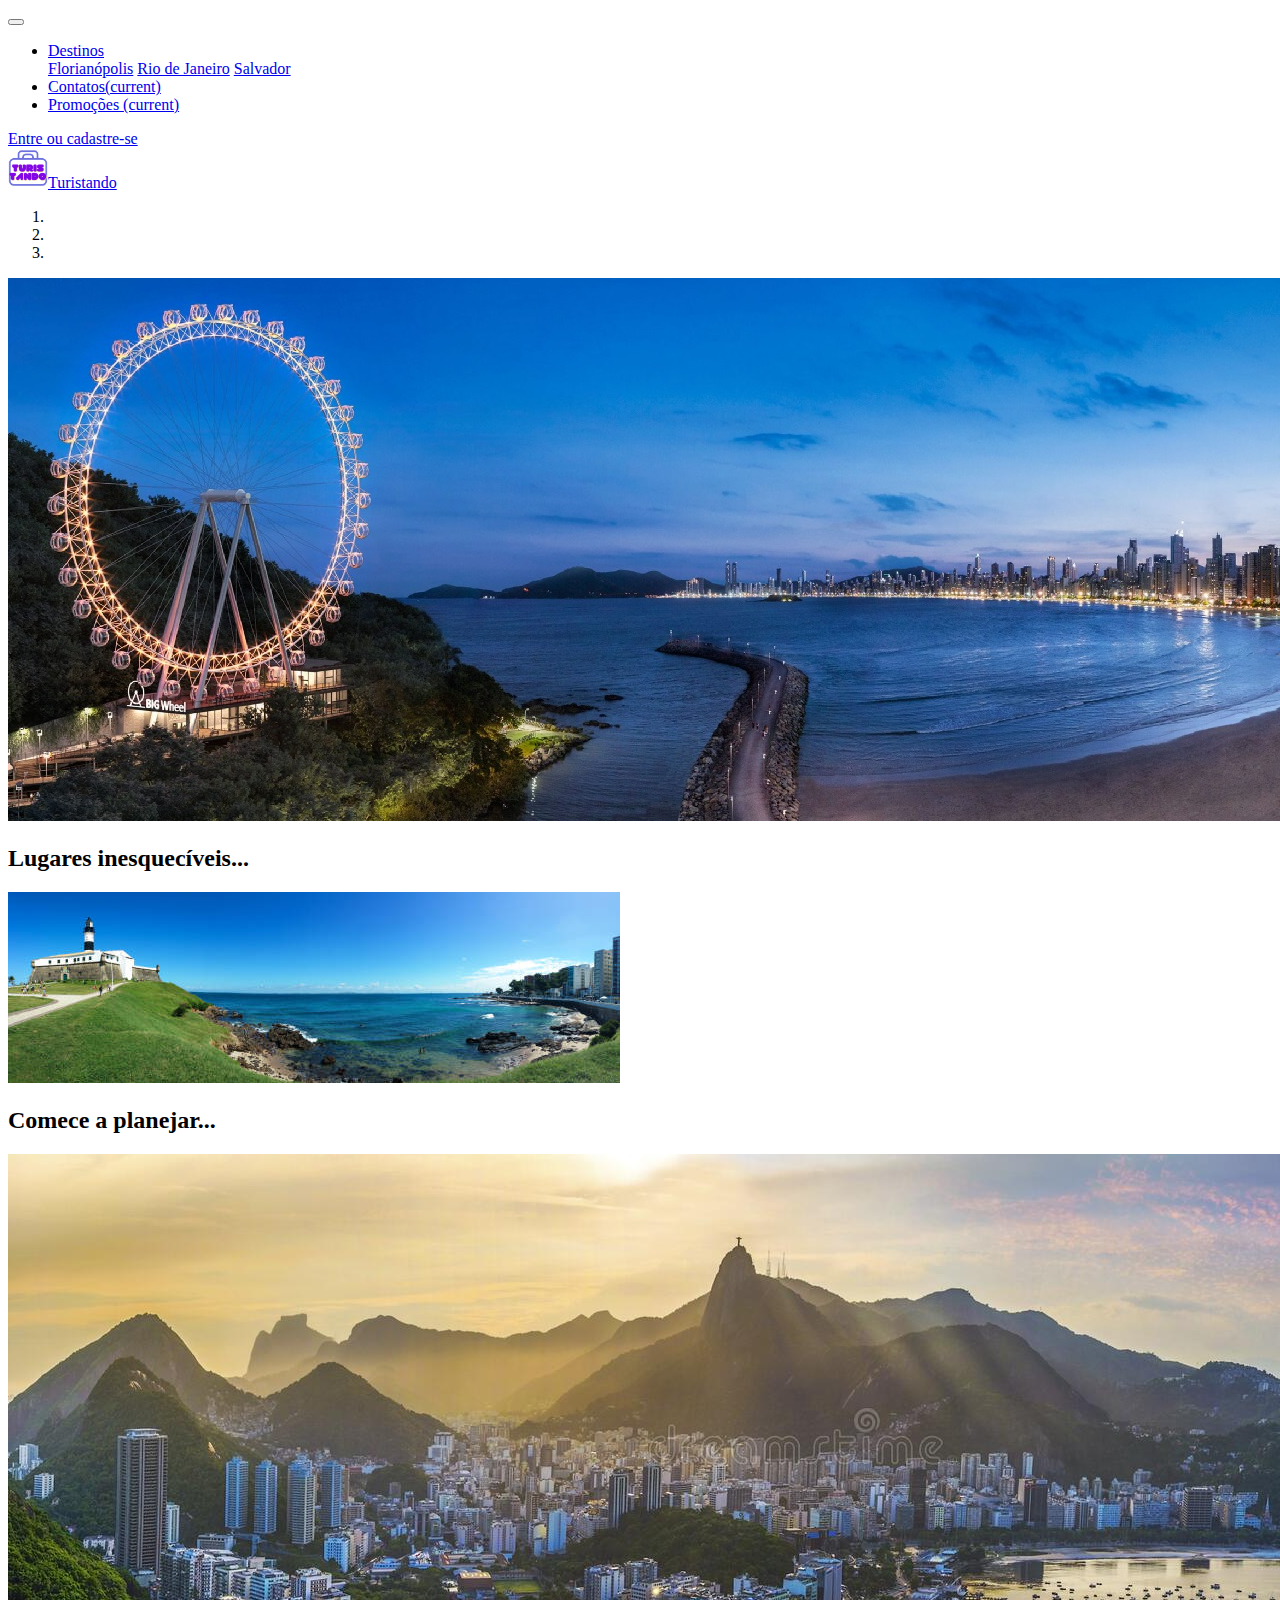
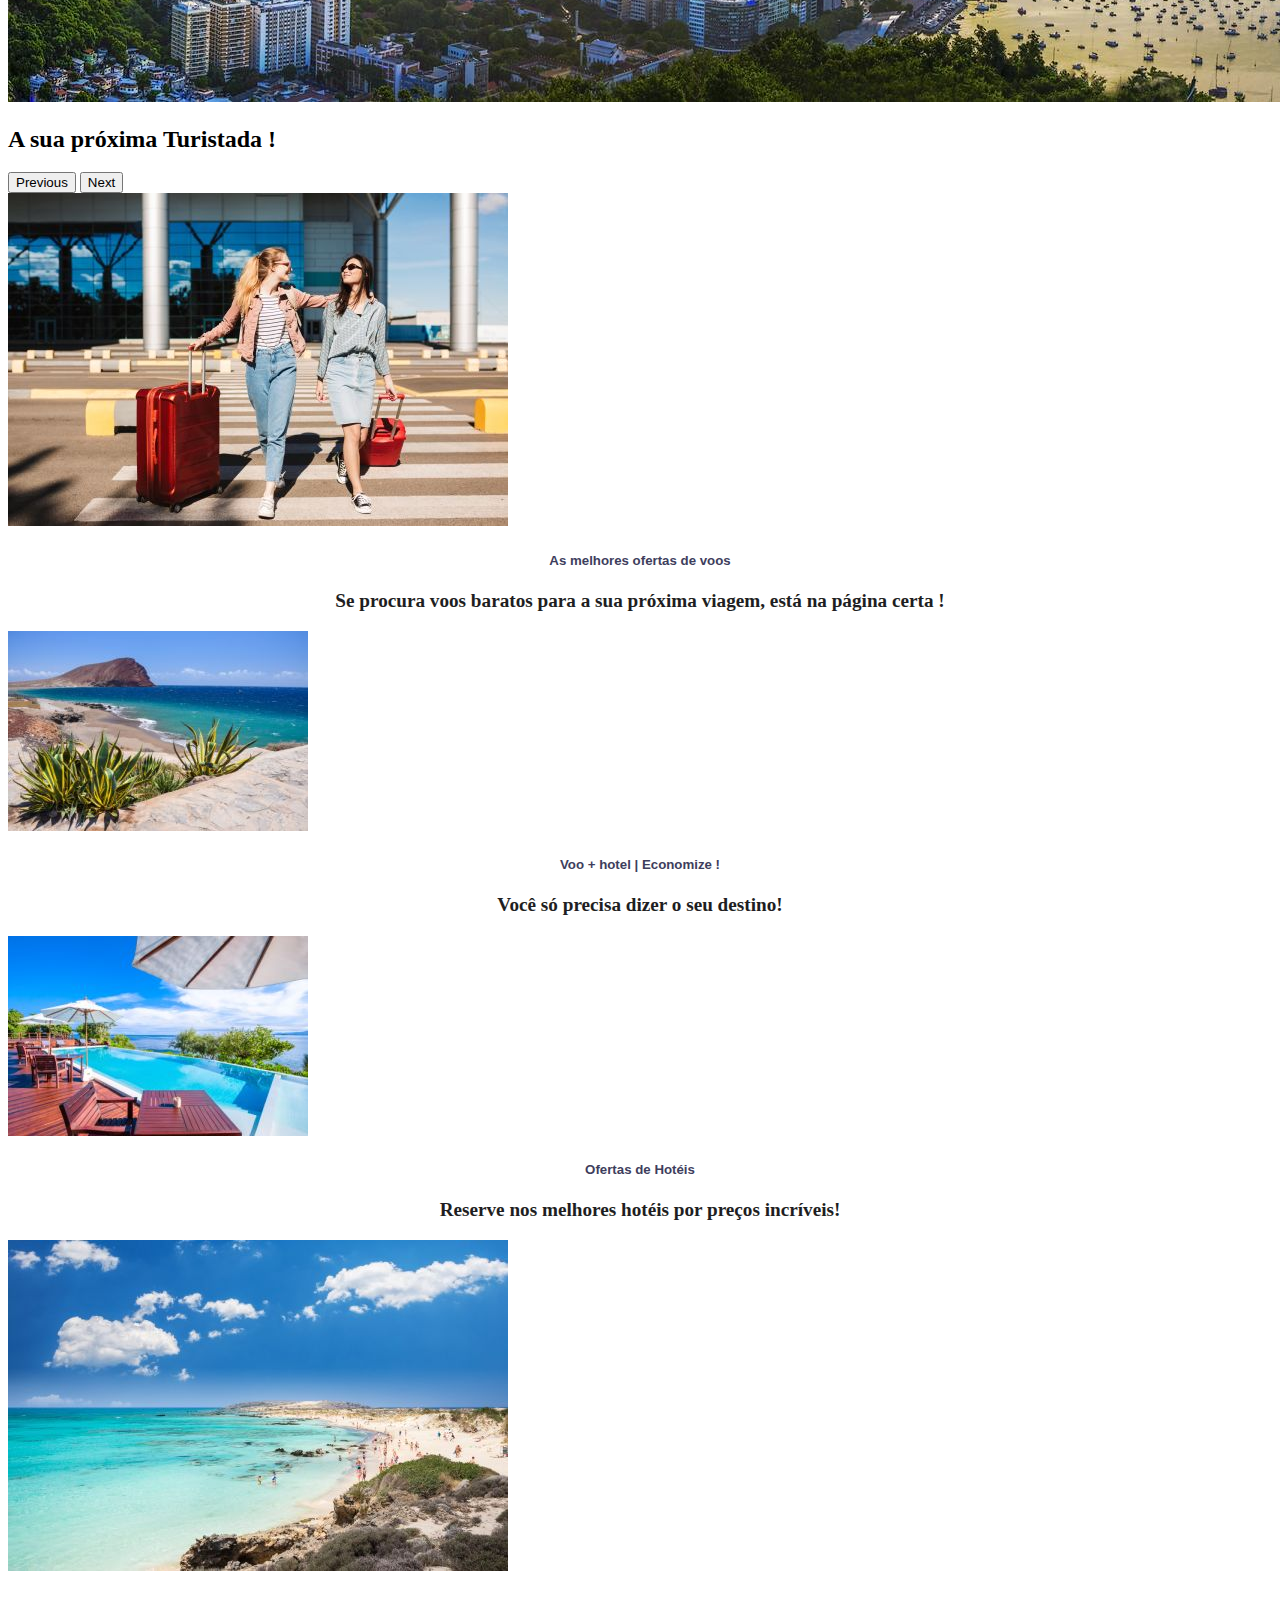
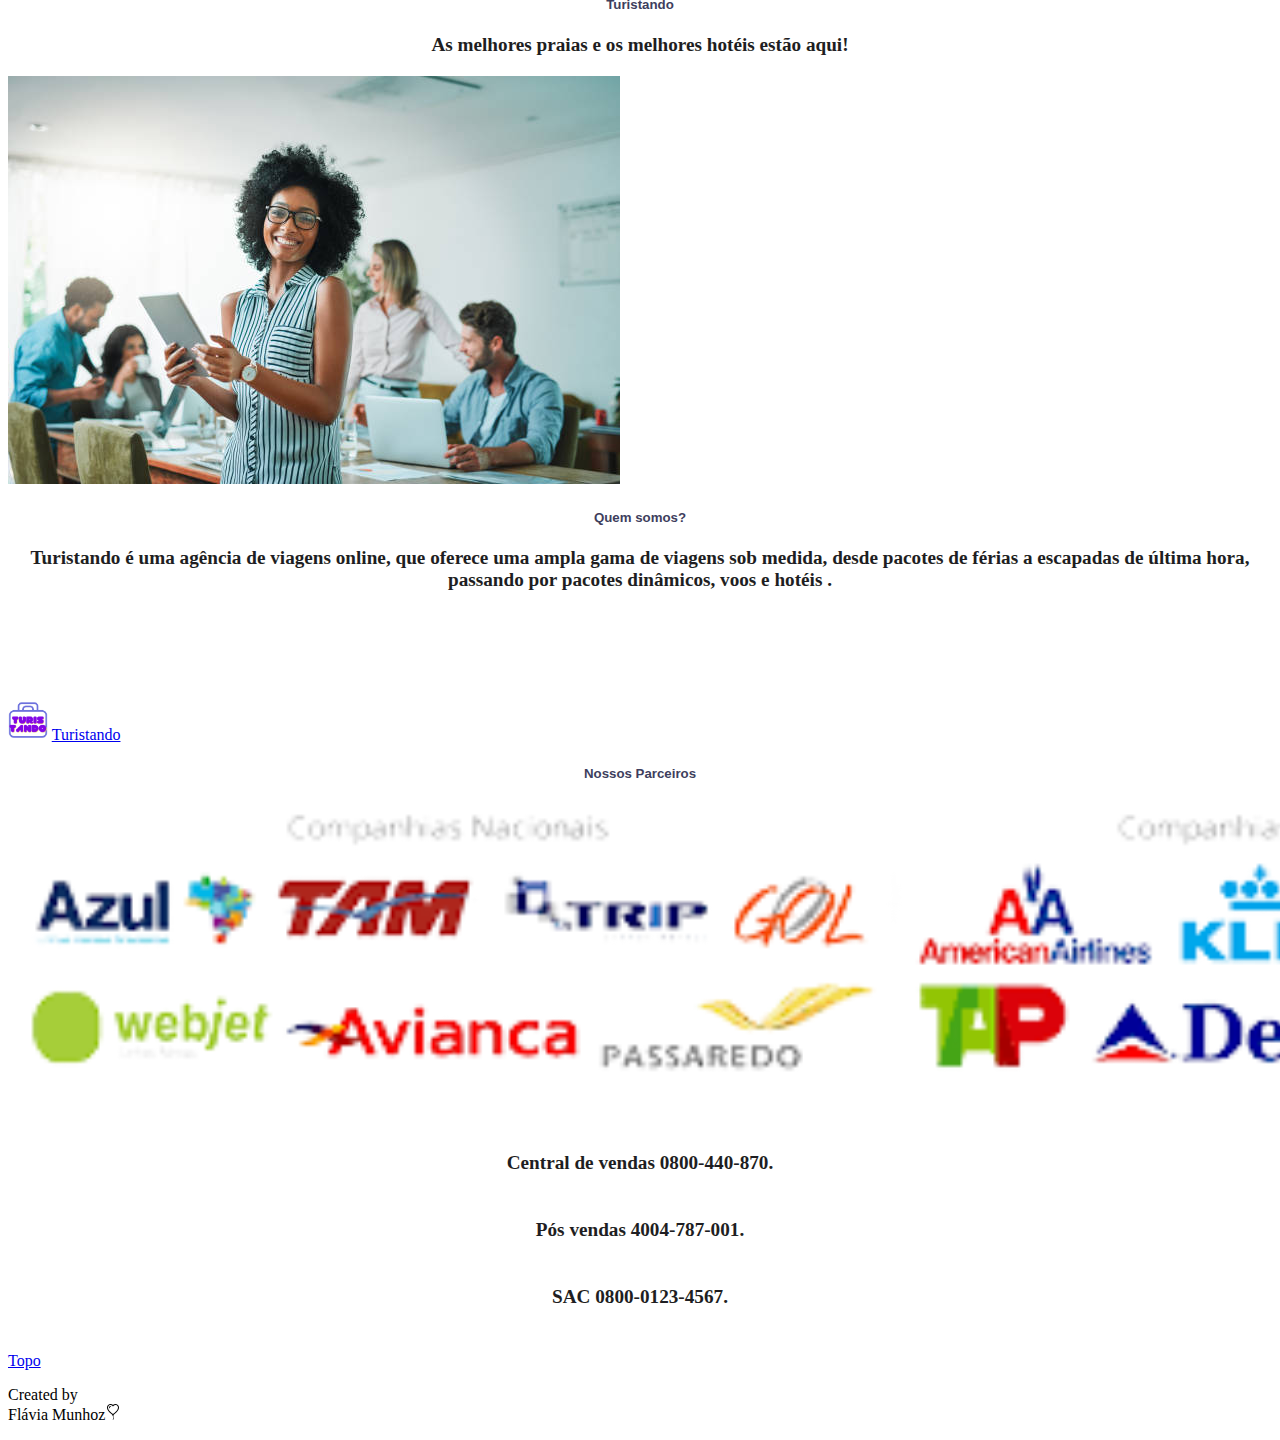
<file: turistando.recode/turistando/html/index.html>
<!DOCTYPE html>
<html class="h-100" lang="pt-br">

    <head>
        <meta charset="UTF-8">
        <meta http-equiv="X-UA-Compatible" content="IE=edge">
        <meta name="viewport" content="width=device-width, initial-scale=1, shrink-to-fit=no">
        <meta name="description" content="dicas, viajens e pssseios">
        <meta name=" keywords" content="turismo, viajar, passear,cidade">
        <meta name="author" content="F-Munhoz">
        <link rel="stylesheet" href="https://cdn.jsdelivr.net/npm/bootstrap@4.6.1/dist/css/bootstrap.min.css"
            integrity="sha384-zCbKRCUGaJDkqS1kPbPd7TveP5iyJE0EjAuZQTgFLD2ylzuqKfdKlfG/eSrtxUkn" crossorigin="anonymous">
        <link rel="stylesheet" href="../css/style.css">
        <title>Página inicial Turistando</title>
        <!--Fim da head-->
    </head>

    <body class="d-flex flex-column h-100">
        <!--inicio barra de navegação-->
        <nav class="navbar navbar-expand-lg navbar-light bg-primary">
            <button class="navbar-toggler bg-warning" type="button" data-toggle="collapse"
                data-target="#navbarSupportedContent" aria-controls="navbarSupportedContent" aria-expanded="false"
                aria-label="Toggle navigation">
                <span class="navbar-toggler-icon"></span>
            </button>

            <div class="collapse navbar-collapse" id="navbarSupportedContent">
                <ul class="navbar-nav mr-auto">
                    <li class="nav-item dropdown">
                        <a class="nav-link dropdown-toggle" href="#" id="navbarDropdown" role="button"
                            data-toggle="dropdown" aria-expanded="false">
                            Destinos
                        </a>
                        <div class="dropdown-menu" aria-labelledby="navbarDropdown">
                            <a class="dropdown-item" href="../html/florianopolis.html">Florianópolis</a>
                            <a class="dropdown-item" href="../html/riodejaneiro.html">Rio de Janeiro</a>
                            <a class="dropdown-item" href="../html/salvador.html">Salvador</a>
                        </div>
                    </li>
                    <li class="nav-item active">
                        <a class="nav-link" href="../html/contatos.html">Contatos<span class="sr-only">(current)</span></a>
                    </li>

                    <li class="nav-item active">
                        <a class="nav-link" href="../html/promoções.html">Promoções <span
                                class="sr-only">(current)</span></a>
                    </li>

                </ul>

            </div>
            <a class="btn btn-warning mr-sm-3  " type="submit" href="../html/login.html">Entre ou
                cadastre-se</a>
        </nav>
        <nav class="navbar navbar-toggler bg-warning">

            <nav>

                <a href="../html/index.html"><img src="../img/turistando.png" width="40" height="40"
                        class="d-inline-block align-middle" alt="logotipo">Turistando</a>

            </nav>
        </nav>

        <!--fim da barra de navegação-->
       
        <header>
            <!--inicio carrossel-->
            <div id="carouselExampleCaptions" class="carousel slide" data-ride="carousel">
                <ol class="carousel-indicators">
                    <li data-target="#carouselExampleCaptions" data-slide-to="0" class="active"></li>
                    <li data-target="#carouselExampleCaptions" data-slide-to="1"></li>
                    <li data-target="#carouselExampleCaptions" data-slide-to="2"></li>
                </ol>
                <div class="carousel-inner  mb-2">
                    <div class="carousel-item active  card border-dark mb-3" style="max-width: 100%;">
                        <img src="../img/florianopolis.jpg" class="d-block w-100"
                            alt="Imagem mulher tirando selfie de frente">
                        <div class="carousel-caption d-none d-md-block ">
                            <h2>Lugares inesquecíveis...</h2>
                        </div>
                    </div>
                    <div class="carousel-item card border-dark mb-3" style="max-width: 100%;">
                        <img src="../img/salvador.jpg" class="d-block w-100" alt=" jangada no mar azul">
                        <div class="carousel-caption d-none d-md-block">
                            <h2>Comece a planejar...</h2>
                        </div>
                    </div>
                    <div class="carousel-item card border-dark mb-3" style="max-width: 100%;">
                        <img src="../img/viajar.jpg" class="d-block w-100" alt="paisagem com balão a gás no horizonte">
                        <div class="carousel-caption d-none d-md-block">
                            <h2>A sua próxima Turistada ! </h2>
                        </div>
                    </div>
                </div>
                <button class="carousel-control-prev" type="button" data-target="#carouselExampleCaptions"
                    data-slide="prev">
                    <span class="carousel-control-prev-icon" aria-hidden="true"></span>
                    <span class="sr-only">Previous</span>
                </button>
                <button class="carousel-control-next" type="button" data-target="#carouselExampleCaptions"
                    data-slide="next">
                    <span class="carousel-control-next-icon" aria-hidden="true"></span>
                    <span class="sr-only">Next</span>
                </button>
                <!--fim carossel-->
            </div>
        </header>
        <!--Início promoções-->
        <div class="row row-cols-1 row-cols-md-4 mt-5 g-4 ">
            <div class="col">
                <div class="card h-100 card border-info mb-3">
                    <img src="../img/amigas.jpg" class="card-img-top " alt="amigas no aeroporto">
                    <div class="card-body">
                        <h5 class="card-title">As melhores ofertas de voos</h5>
                        <p class="card-text">Se procura voos baratos para a sua próxima viagem, está na página certa !
                        </p>

                    </div>
                </div>
            </div>
            <div class="col">
                <div class="card h-100 card border-info mb-3">
                    <img src="../img/essapraia.jpg" class="card-img-top" alt="imagem praia">
                    <div class="card-body">
                        <h5 class="card-title">Voo + hotel | Economize !
                        </h5>
                        <p class="card-text">Você só precisa dizer o seu destino!</p>

                    </div>
                </div>
            </div>
            <div class="col">
                <div class="card h-100 card border-info mb-3">
                    <img src="../img/ofertahoteis.jpg" class="card-img-top" alt="imagem area de lazer piscina">
                    <div class="card-body">
                        <h5 class="card-title">Ofertas de Hotéis</h5>
                        <p class="card-text">Reserve nos melhores hotéis por preços incríveis!</p>

                    </div>
                </div>
            </div>
            <div class="col">
                <div class="card h-100 card border-info mb-3">
                    <img src="../img/voomaishotel.jpg" class="card-img-top" alt="...">
                    <div class="card-body">
                        <h5 class="card-title">Turistando </h5>
                        <p class="card-text">As melhores praias e os melhores hotéis estão aqui!</p>

                    </div>
                </div>
            </div>
        </div>
        <!--fim promoções-->
        </header>
        <!--inicio quem somos-->
        <div class="card border-success mt-5 " style="max-width: 100%; ">
            <div class="row g-0">
                <div class="col-md-4">
                    <img src="../img/televendas1.jpg" class="img-fluid rounded-start" alt="foto equipe turistando">
                </div>
                <div class="col-md-8">
                    <div class="card-body">
                        <h5 class="card-title">Quem somos?</h5>
                        <p class="card-text">Turistando é uma agência de viagens online,
                            que oferece uma ampla gama de viagens sob medida, desde pacotes de férias a escapadas de
                            última hora, passando por pacotes dinâmicos, voos e hotéis .</p>

                    </div>
                </div>
            </div>
        </div><br><br><br><br><br>
        <!--fim quem somos-->

        <!--inicio footer-->

        <footer class="footer mt-auto bg-light d-flex">
            <div class="container-fluid mt-5 mb-4 ">
                <div>
                    <div class="card  d-flex  ">
                        <nav class="navbar navbar-toggler bg-warning">

                            <nav>
                                <img src="../img/turistando.png" width="40" height="40" class="d-inline-block align-middle"
                                    alt="logo">
                                <a href="../html/index.html" target="_blank"> Turistando</a>

                            </nav>
                        </nav>
                        <div class="card-body p-1 bg-light h-100">
                            <h5 class="card-title">Nossos Parceiros</h5>
                            <img class="img-fluid mb-5 mt-3" height="300" src="../img/parceiros.png"
                                alt="logotipo parceiros">
                            <h6 class="card-text">Central de vendas 0800-440-870.</h6>
                            <h6 class="card-text">Pós vendas 4004-787-001.</h6>
                            <h6 class="card-text"> SAC 0800-0123-4567.</h6>
                            <a href="../html/index.html" class="btn btn-primary mt-3 mb-3">Topo</a>
                        </div>
                    </div>

                </div>
        </footer>
        <footer class="footer mt-auto  d-flex">
            <div class="container-fluid bg-secondary ">
                <p class="text-center mb-0">Created by <br> Flávia Munhoz<svg xmlns="http://www.w3.org/2000/svg" width="16"
                        height="16" fill="currentColor" class="bi bi-balloon-heart" viewBox="0 0 16 16">
                        <path fill-rule="evenodd"
                            d="m8 2.42-.717-.737c-1.13-1.161-3.243-.777-4.01.72-.35.685-.451 1.707.236 3.062C4.16 6.753 5.52 8.32 8 10.042c2.479-1.723 3.839-3.29 4.491-4.577.687-1.355.587-2.377.236-3.061-.767-1.498-2.88-1.882-4.01-.721L8 2.42Zm-.49 8.5c-10.78-7.44-3-13.155.359-10.063.045.041.089.084.132.129.043-.045.087-.088.132-.129 3.36-3.092 11.137 2.624.357 10.063l.235.468a.25.25 0 1 1-.448.224l-.008-.017c.008.11.02.202.037.29.054.27.161.488.419 1.003.288.578.235 1.15.076 1.629-.157.469-.422.867-.588 1.115l-.004.007a.25.25 0 1 1-.416-.278c.168-.252.4-.6.533-1.003.133-.396.163-.824-.049-1.246l-.013-.028c-.24-.48-.38-.758-.448-1.102a3.177 3.177 0 0 1-.052-.45l-.04.08a.25.25 0 1 1-.447-.224l.235-.468ZM6.013 2.06c-.649-.18-1.483.083-1.85.798-.131.258-.245.689-.08 1.335.063.244.414.198.487-.043.21-.697.627-1.447 1.359-1.692.217-.073.304-.337.084-.398Z" />
                    </svg>
                </p>
            </div>
        </footer>

        <!--fim footer-->

        <script src="https://cdn.jsdelivr.net/npm/jquery@3.5.1/dist/jquery.slim.min.js"
            integrity="sha384-DfXdz2htPH0lsSSs5nCTpuj/zy4C+OGpamoFVy38MVBnE+IbbVYUew+OrCXaRkfj"
            crossorigin="anonymous"></script>
        <script src="https://cdn.jsdelivr.net/npm/bootstrap@4.6.1/dist/js/bootstrap.bundle.min.js"
            integrity="sha384-fQybjgWLrvvRgtW6bFlB7jaZrFsaBXjsOMm/tB9LTS58ONXgqbR9W8oWht/amnpF"
            crossorigin="anonymous"></script>
    </body>


</html>
</file>
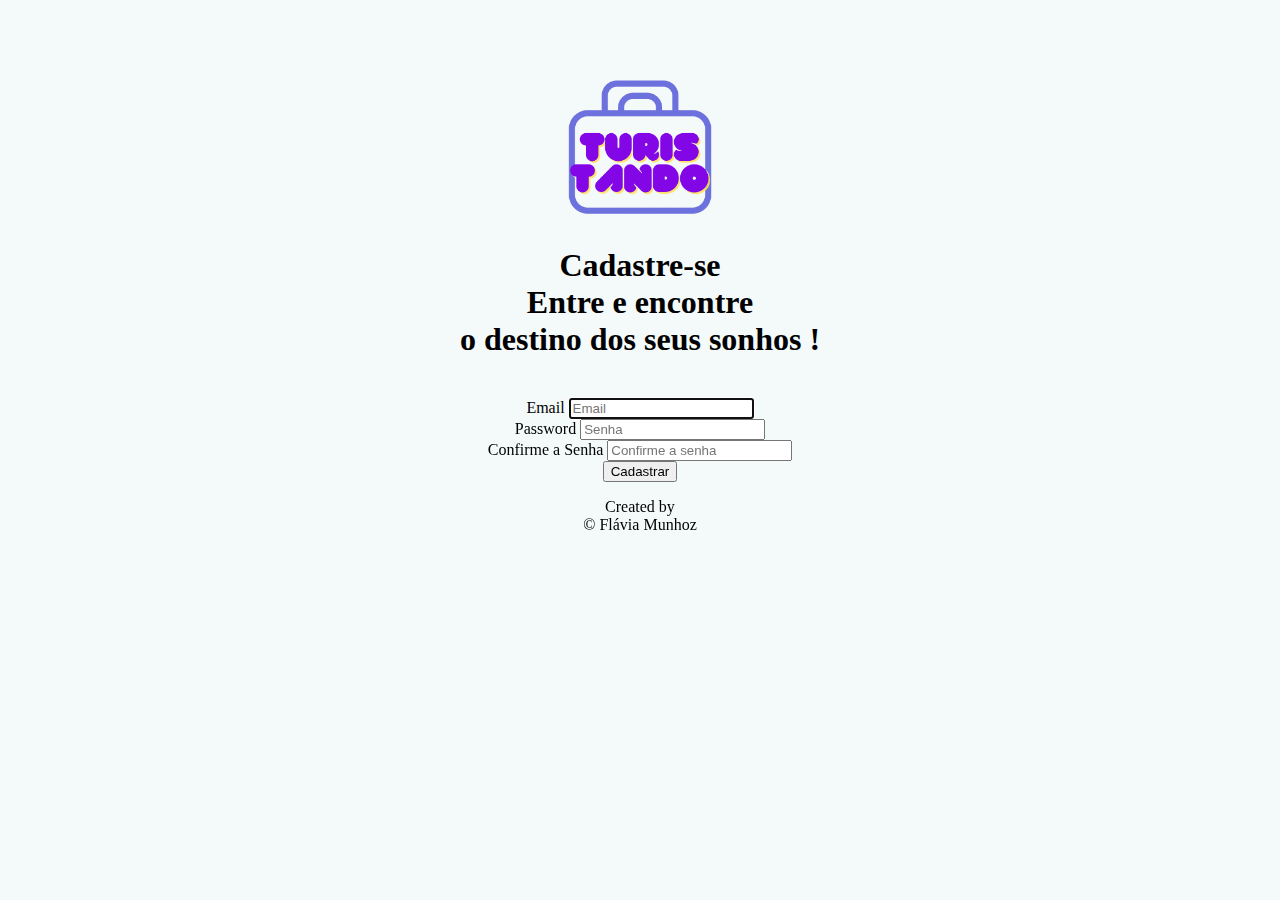
<file: turistando.recode/turistando/html/cadastro.html>
<!DOCTYPE html>
<html class="h-100" lang="pt-br">

   <head>
      <meta charset="UTF-8">
      <meta http-equiv="X-UA-Compatible" content="IE=edge">
      <meta name="viewport" content="width=device-width, initial-scale=1, shrink-to-fit=no">
      <meta name="description" content="dicas, viajens e pssseios">
      <meta name=" keywords" content="turismo, viajar, passear,cidade">
      <meta name="author" content="F-Munhoz">
      <link rel="stylesheet" href="https://cdn.jsdelivr.net/npm/bootstrap@4.6.1/dist/css/bootstrap.min.css"
         integrity="sha384-zCbKRCUGaJDkqS1kPbPd7TveP5iyJE0EjAuZQTgFLD2ylzuqKfdKlfG/eSrtxUkn" crossorigin="anonymous">
      <link rel="stylesheet" href="../css/style.css">

      <title>Login Turistando</title>
      <!--Fim da head-->
   </head>

   <body class="login">
      <!--Inicio login-->
      <div class=" box">
         <form class="form-signin ">
            <a href="..//html/index.html"><img class="mb-4" src="../img/turistando.png" alt="logo turistando" width="150"
                  height="150"></a>

            <h1 class="h3 mb-4 font-weight-normal"> Cadastre-se <br> Entre e encontre <br> o destino dos seus sonhos !
            </h1>
            <br>
            <label for="inputEmail" class="sr-only ">Email</label>
            <input type="email" id="inputEmail" class="form-control" placeholder="Email " required autofocus>
            <br>
            <label for="inputPassword" class="sr-only">Password</label>
            <input type="password" id="inputPassword" class="form-control" placeholder="Senha" required>
            <br>
            <label for="inputPassword" class="sr-only">Confirme a Senha</label>
            <input type="password" id="inputPassword" class="form-control" placeholder="Confirme a senha" required>
            <br>

            <button class="btn btn-lg btn-primary btn-block mt-3 mb-3 " type="submit">Cadastrar</button>
            <p class="mt-3 mb-3 text-muted"> Created by <br> &copy; Flávia Munhoz</p>
         </form>
      </div>


      <script src="https://cdn.jsdelivr.net/npm/jquery@3.5.1/dist/jquery.slim.min.js"
         integrity="sha384-DfXdz2htPH0lsSSs5nCTpuj/zy4C+OGpamoFVy38MVBnE+IbbVYUew+OrCXaRkfj"
         crossorigin="anonymous"></script>
      <script src="https://cdn.jsdelivr.net/npm/bootstrap@4.6.1/dist/js/bootstrap.bundle.min.js"
         integrity="sha384-fQybjgWLrvvRgtW6bFlB7jaZrFsaBXjsOMm/tB9LTS58ONXgqbR9W8oWht/amnpF"
         crossorigin="anonymous"></script>
   </body>

</html>
</file>
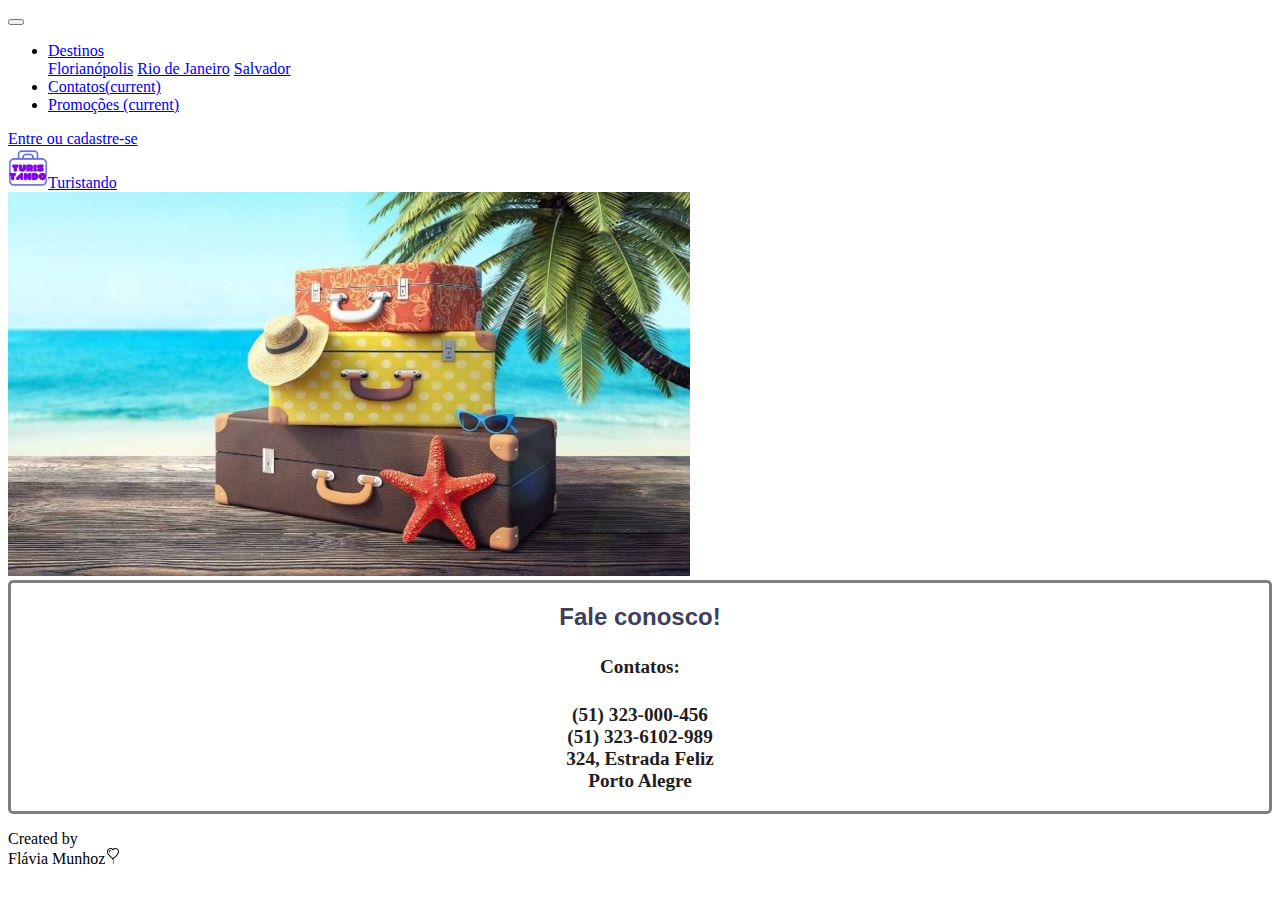
<file: turistando.recode/turistando/html/contatos.html>
<!DOCTYPE html>
<html class="h-100" lang="pt-br">

    <head>
        <meta charset="UTF-8">
        <meta http-equiv="X-UA-Compatible" content="IE=edge">
        <meta name="viewport" content="width=device-width, initial-scale=1, shrink-to-fit=no">
        <meta name="description" content="dicas, viajens e pssseios">
        <meta name=" keywords" content="turismo, viajar, passear,cidade">
        <meta name="author" content="F-Munhoz">
        <link rel="stylesheet" href="https://cdn.jsdelivr.net/npm/bootstrap@4.6.1/dist/css/bootstrap.min.css"
            integrity="sha384-zCbKRCUGaJDkqS1kPbPd7TveP5iyJE0EjAuZQTgFLD2ylzuqKfdKlfG/eSrtxUkn" crossorigin="anonymous">
        <link rel="stylesheet" href="../css/style.css">
        <title>Contatos Turistando</title>
        <!--Fim da head-->
    </head>

    <body class="d-flex flex-column h-100">
        <!--inicio barra de navegação-->
        <nav class="navbar navbar-expand-lg navbar-light bg-primary">
            <button class="navbar-toggler bg-warning" type="button" data-toggle="collapse"
                data-target="#navbarSupportedContent" aria-controls="navbarSupportedContent" aria-expanded="false"
                aria-label="Toggle navigation">
                <span class="navbar-toggler-icon"></span>
            </button>

            <div class="collapse navbar-collapse" id="navbarSupportedContent">
                <ul class="navbar-nav mr-auto">
                    <li class="nav-item dropdown">
                        <a class="nav-link dropdown-toggle" href="#" id="navbarDropdown" role="button"
                            data-toggle="dropdown" aria-expanded="false">
                            Destinos
                        </a>
                        <div class="dropdown-menu" aria-labelledby="navbarDropdown">
                            <a class="dropdown-item" href="../html/florianopolis.html">Florianópolis</a>
                            <a class="dropdown-item" href="../html/riodejaneiro.html">Rio de Janeiro</a>
                            <a class="dropdown-item" href="../html/salvador.html">Salvador</a>
                        </div>
                    </li>
                    <li class="nav-item active">
                        <a class="nav-link" href="../html/contatos.html">Contatos<span class="sr-only">(current)</span></a>
                    </li>

                    <li class="nav-item active">
                        <a class="nav-link" href="../html/promoções.html">Promoções <span
                                class="sr-only">(current)</span></a>
                    </li>

                </ul>

            </div>
            <a class="btn btn-warning mr-sm-3  " type="submit" href="../html/login.html">Entre ou
                cadastre-se</a>
        </nav>
        <nav class="navbar navbar-toggler bg-warning">

            <nav>

                <a href="../html/index.html"><img src="../img/turistando.png" width="40" height="40"
                        class="d-inline-block align-middle" alt="logotipo">Turistando</a>

            </nav>
        </nav>

        <!--fim da barra de navegação-->

        <!--inicio contatos-->
        <div class=" f card d-flex justify-content-center text-white mt-3  ">
            <img src="../img/contat.jpg" class="img-fluid d-flex" id="malas" alt="foto malas ba praia ">
            <div class="card-img-overlay">
                <h2 class="card-title">Fale conosco!</h2>
                <h4 class="card-text">Contatos:</h4>
                <p class="card-text">(51) 323-000-456<br>(51) 323-6102-989<br>324, Estrada Feliz<br>Porto Alegre</p>
            </div>
        </div>
        <!--fim de contatos-->





        <!--inicio footer-->

        <footer class="footer mt-auto d-flex ">
            <div class="container-fluid  bg-secondary ">
                <p class="text-center mb-0">Created by <br> Flávia Munhoz<svg xmlns="http://www.w3.org/2000/svg" width="16"
                        height="16" fill="currentColor" class="bi bi-balloon-heart" viewBox="0 0 16 16">
                        <path fill-rule="evenodd"
                            d="m8 2.42-.717-.737c-1.13-1.161-3.243-.777-4.01.72-.35.685-.451 1.707.236 3.062C4.16 6.753 5.52 8.32 8 10.042c2.479-1.723 3.839-3.29 4.491-4.577.687-1.355.587-2.377.236-3.061-.767-1.498-2.88-1.882-4.01-.721L8 2.42Zm-.49 8.5c-10.78-7.44-3-13.155.359-10.063.045.041.089.084.132.129.043-.045.087-.088.132-.129 3.36-3.092 11.137 2.624.357 10.063l.235.468a.25.25 0 1 1-.448.224l-.008-.017c.008.11.02.202.037.29.054.27.161.488.419 1.003.288.578.235 1.15.076 1.629-.157.469-.422.867-.588 1.115l-.004.007a.25.25 0 1 1-.416-.278c.168-.252.4-.6.533-1.003.133-.396.163-.824-.049-1.246l-.013-.028c-.24-.48-.38-.758-.448-1.102a3.177 3.177 0 0 1-.052-.45l-.04.08a.25.25 0 1 1-.447-.224l.235-.468ZM6.013 2.06c-.649-.18-1.483.083-1.85.798-.131.258-.245.689-.08 1.335.063.244.414.198.487-.043.21-.697.627-1.447 1.359-1.692.217-.073.304-.337.084-.398Z" />
                    </svg></p>
            </div>
        </footer>
        <!--fim footer-->

        <script src="https://cdn.jsdelivr.net/npm/jquery@3.5.1/dist/jquery.slim.min.js"
            integrity="sha384-DfXdz2htPH0lsSSs5nCTpuj/zy4C+OGpamoFVy38MVBnE+IbbVYUew+OrCXaRkfj"
            crossorigin="anonymous"></script>
        <script src="https://cdn.jsdelivr.net/npm/bootstrap@4.6.1/dist/js/bootstrap.bundle.min.js"
            integrity="sha384-fQybjgWLrvvRgtW6bFlB7jaZrFsaBXjsOMm/tB9LTS58ONXgqbR9W8oWht/amnpF"
            crossorigin="anonymous"></script>
    </body>

</html>
</file>
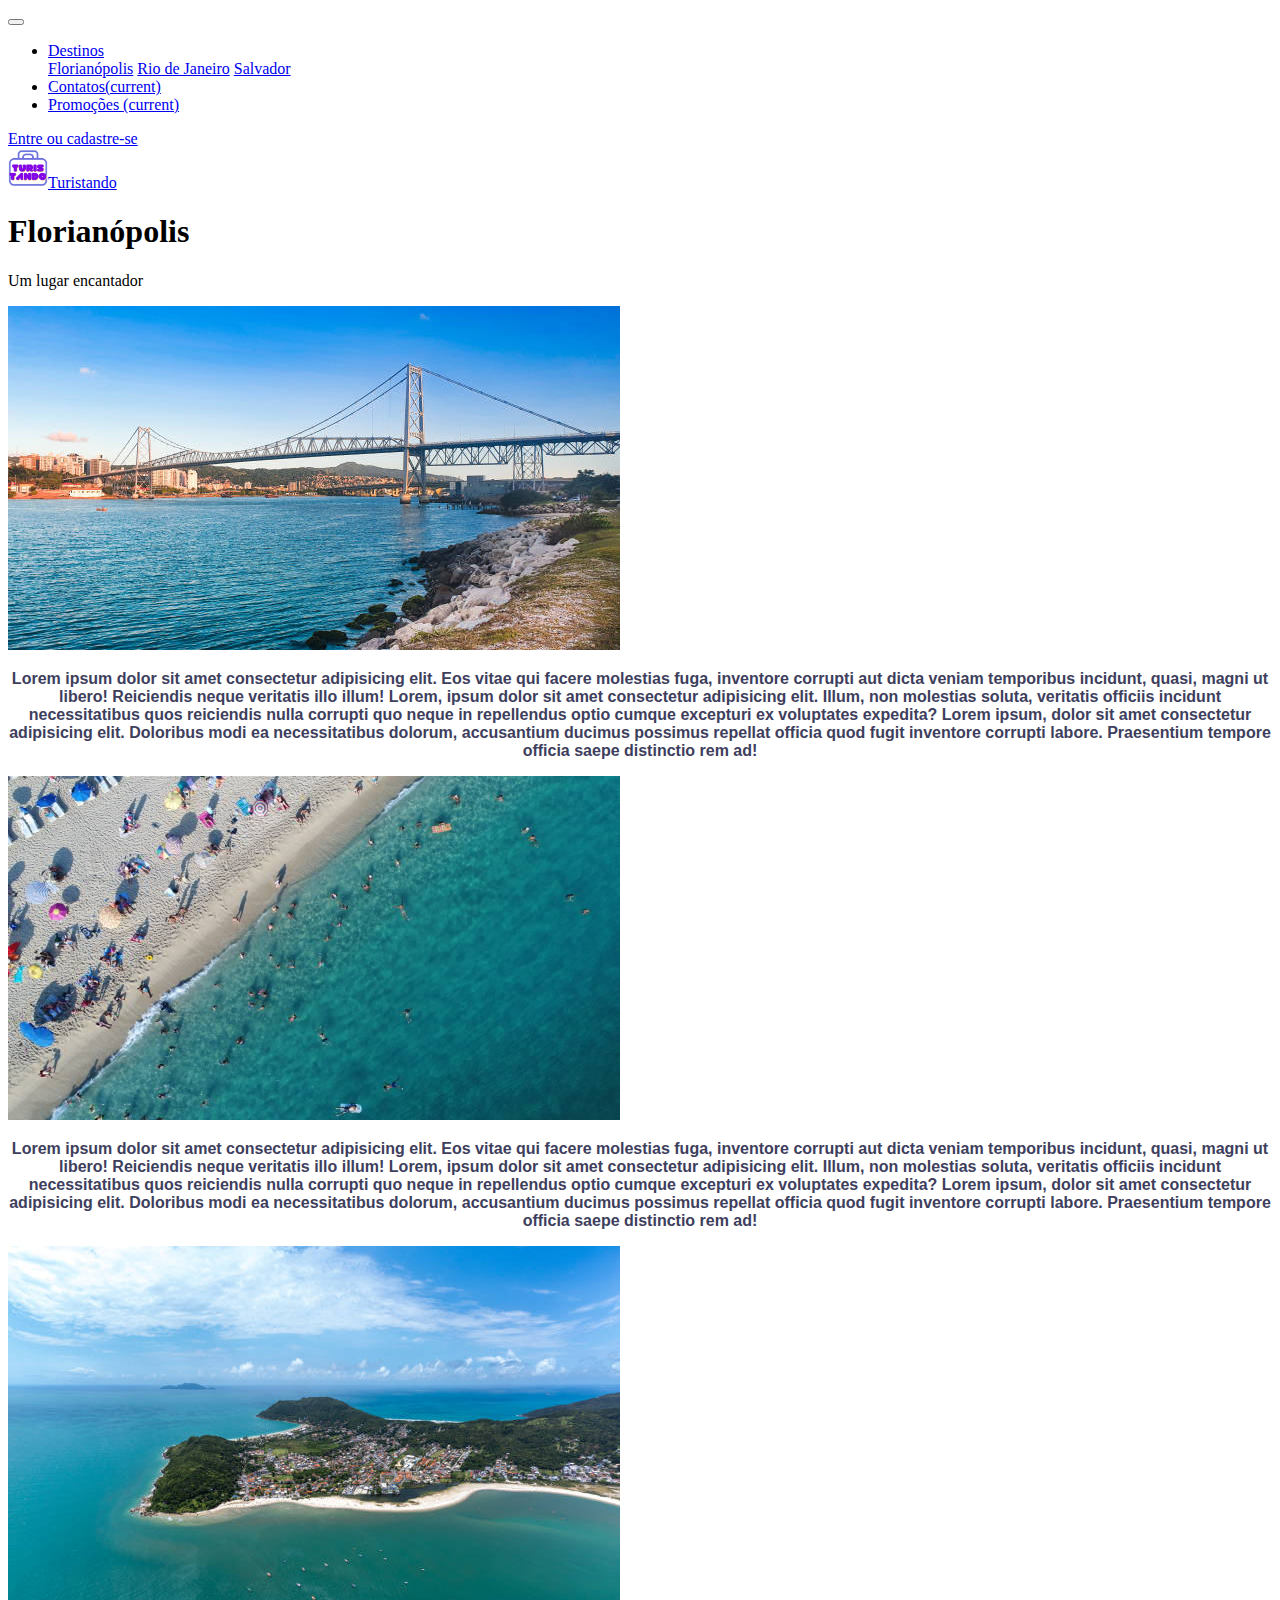
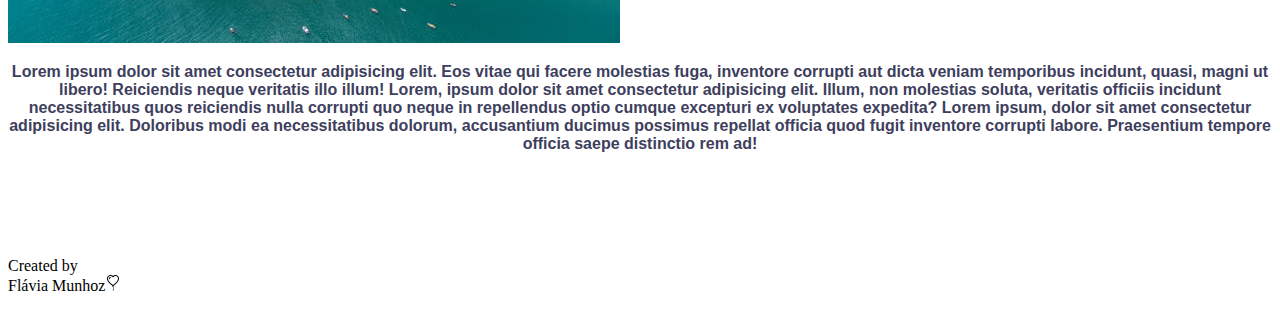
<file: turistando.recode/turistando/html/florianopolis.html>
<!DOCTYPE html>
<html class="h-100" lang="pt-br">

    <head>
        <meta charset="UTF-8">
        <meta http-equiv="X-UA-Compatible" content="IE=edge">
        <meta name="viewport" content="width=device-width, initial-scale=1, shrink-to-fit=no">
        <meta name="description" content="dicas, viajens e pssseios">
        <meta name=" keywords" content="turismo, viajar, passear,cidade">
        <meta name="author" content="F-Munhoz">
        <link rel="stylesheet" href="https://cdn.jsdelivr.net/npm/bootstrap@4.6.1/dist/css/bootstrap.min.css"
            integrity="sha384-zCbKRCUGaJDkqS1kPbPd7TveP5iyJE0EjAuZQTgFLD2ylzuqKfdKlfG/eSrtxUkn" crossorigin="anonymous">
        <link rel="stylesheet" href="../css/style.css">
        <title>Florianópolis Turistando</title>
        <!--Fim da head-->
    </head>

    <body class="d-flex flex-column h-100">
        <!--inicio barra de navegação-->
        <nav class="navbar navbar-expand-lg navbar-light bg-primary">
            <button class="navbar-toggler bg-warning" type="button" data-toggle="collapse"
                data-target="#navbarSupportedContent" aria-controls="navbarSupportedContent" aria-expanded="false"
                aria-label="Toggle navigation">
                <span class="navbar-toggler-icon"></span>
            </button>

            <div class="collapse navbar-collapse" id="navbarSupportedContent">
                <ul class="navbar-nav mr-auto">
                    <li class="nav-item dropdown">
                        <a class="nav-link dropdown-toggle" href="#" id="navbarDropdown" role="button"
                            data-toggle="dropdown" aria-expanded="false">
                            Destinos
                        </a>
                        <div class="dropdown-menu" aria-labelledby="navbarDropdown">
                            <a class="dropdown-item" href="../html/florianopolis.html">Florianópolis</a>
                            <a class="dropdown-item" href="../html/riodejaneiro.html">Rio de Janeiro</a>
                            <a class="dropdown-item" href="../html/salvador.html">Salvador</a>
                        </div>
                    </li>
                    <li class="nav-item active">
                        <a class="nav-link" href="../html/contatos.html">Contatos<span class="sr-only">(current)</span></a>
                    </li>

                    <li class="nav-item active">
                        <a class="nav-link" href="../html/promoções.html">Promoções <span
                                class="sr-only">(current)</span></a>
                    </li>

                </ul>

            </div>
            <a class="btn btn-warning mr-sm-3  " type="submit" href="../html/login.html">Entre ou
                cadastre-se</a>
        </nav>
        <nav class="navbar navbar-toggler bg-warning">

            <nav>

                <a href="../html/index.html"><img src="../img/turistando.png" width="40" height="40"
                        class="d-inline-block align-middle" alt="logotipo">Turistando</a>

            </nav>
        </nav>

        <!--fim da barra de navegação-->


        <main role="main">
            <section class="jumbotron text-center">
                <div class="container">
                    <h1>Florianópolis</h1>
                    <p class="lead text-muted">Um lugar encantador</p>
                </div>
            </section>
            <div class="card mb-3">
                <img src="../img/floripa2.jpg" class="card-img-top" alt="foto florianopolis">
                <div class="card-body">
                    <p class="card-title">Lorem ipsum dolor sit amet consectetur adipisicing elit. Eos vitae qui facere
                        molestias fuga, inventore corrupti aut dicta veniam temporibus incidunt, quasi, magni ut libero!
                        Reiciendis neque veritatis illo illum! Lorem, ipsum dolor sit amet consectetur adipisicing elit.
                        Illum, non molestias soluta, veritatis officiis incidunt necessitatibus quos reiciendis nulla
                        corrupti quo neque in repellendus optio cumque excepturi ex voluptates expedita? Lorem ipsum, dolor
                        sit amet consectetur adipisicing elit. Doloribus modi ea necessitatibus dolorum, accusantium ducimus
                        possimus repellat officia quod fugit inventore corrupti labore. Praesentium tempore officia saepe
                        distinctio rem ad!</p>
                </div>
            </div>
            <div class="card mb-3">
                <img src="../img/floripa3.jpg" class="card-img-top" alt="foto florianopolis">
                <div class="card-body">
                    <p class="card-title">Lorem ipsum dolor sit amet consectetur adipisicing elit. Eos vitae qui facere
                        molestias fuga, inventore corrupti aut dicta veniam temporibus incidunt, quasi, magni ut libero!
                        Reiciendis neque veritatis illo illum! Lorem, ipsum dolor sit amet consectetur adipisicing elit.
                        Illum, non molestias soluta, veritatis officiis incidunt necessitatibus quos reiciendis nulla
                        corrupti quo neque in repellendus optio cumque excepturi ex voluptates expedita? Lorem ipsum, dolor
                        sit amet consectetur adipisicing elit. Doloribus modi ea necessitatibus dolorum, accusantium ducimus
                        possimus repellat officia quod fugit inventore corrupti labore. Praesentium tempore officia saepe
                        distinctio rem ad!</p>
                </div>
            </div>
            <div class="card mb-3">
                <img src="../img/floripa1.jpg " class="card-img-top" alt="foto florianopolis">
                <div class="card-body">
                    <p class="card-title">Lorem ipsum dolor sit amet consectetur adipisicing elit. Eos vitae qui facere
                        molestias fuga, inventore corrupti aut dicta veniam temporibus incidunt, quasi, magni ut libero!
                        Reiciendis neque veritatis illo illum! Lorem, ipsum dolor sit amet consectetur adipisicing elit.
                        Illum, non molestias soluta, veritatis officiis incidunt necessitatibus quos reiciendis nulla
                        corrupti quo neque in repellendus optio cumque excepturi ex voluptates expedita? Lorem ipsum, dolor
                        sit amet consectetur adipisicing elit. Doloribus modi ea necessitatibus dolorum, accusantium ducimus
                        possimus repellat officia quod fugit inventore corrupti labore. Praesentium tempore officia saepe
                        distinctio rem ad!</p>

                </div>
            </div>
        </main>
        <br><br><br><br>

        <!--fim main-->

        <!--inicio footer-->

        <footer class="footer mt-auto  d-flex">

            <div class="container-fluid bg-secondary ">
                <p class="text-center mb-0">Created by <br> Flávia Munhoz<svg xmlns="http://www.w3.org/2000/svg" width="16"
                        height="16" fill="currentColor" class="bi bi-balloon-heart" viewBox="0 0 16 16">
                        <path fill-rule="evenodd"
                            d="m8 2.42-.717-.737c-1.13-1.161-3.243-.777-4.01.72-.35.685-.451 1.707.236 3.062C4.16 6.753 5.52 8.32 8 10.042c2.479-1.723 3.839-3.29 4.491-4.577.687-1.355.587-2.377.236-3.061-.767-1.498-2.88-1.882-4.01-.721L8 2.42Zm-.49 8.5c-10.78-7.44-3-13.155.359-10.063.045.041.089.084.132.129.043-.045.087-.088.132-.129 3.36-3.092 11.137 2.624.357 10.063l.235.468a.25.25 0 1 1-.448.224l-.008-.017c.008.11.02.202.037.29.054.27.161.488.419 1.003.288.578.235 1.15.076 1.629-.157.469-.422.867-.588 1.115l-.004.007a.25.25 0 1 1-.416-.278c.168-.252.4-.6.533-1.003.133-.396.163-.824-.049-1.246l-.013-.028c-.24-.48-.38-.758-.448-1.102a3.177 3.177 0 0 1-.052-.45l-.04.08a.25.25 0 1 1-.447-.224l.235-.468ZM6.013 2.06c-.649-.18-1.483.083-1.85.798-.131.258-.245.689-.08 1.335.063.244.414.198.487-.043.21-.697.627-1.447 1.359-1.692.217-.073.304-.337.084-.398Z" />
                    </svg>
                </p>
            </div>
        </footer>
        <!--fim footer-->

        <script src="https://cdn.jsdelivr.net/npm/jquery@3.5.1/dist/jquery.slim.min.js"
            integrity="sha384-DfXdz2htPH0lsSSs5nCTpuj/zy4C+OGpamoFVy38MVBnE+IbbVYUew+OrCXaRkfj"
            crossorigin="anonymous"></script>
        <script src="https://cdn.jsdelivr.net/npm/bootstrap@4.6.1/dist/js/bootstrap.bundle.min.js"
            integrity="sha384-fQybjgWLrvvRgtW6bFlB7jaZrFsaBXjsOMm/tB9LTS58ONXgqbR9W8oWht/amnpF"
            crossorigin="anonymous"></script>
    </body>


</html>
</file>
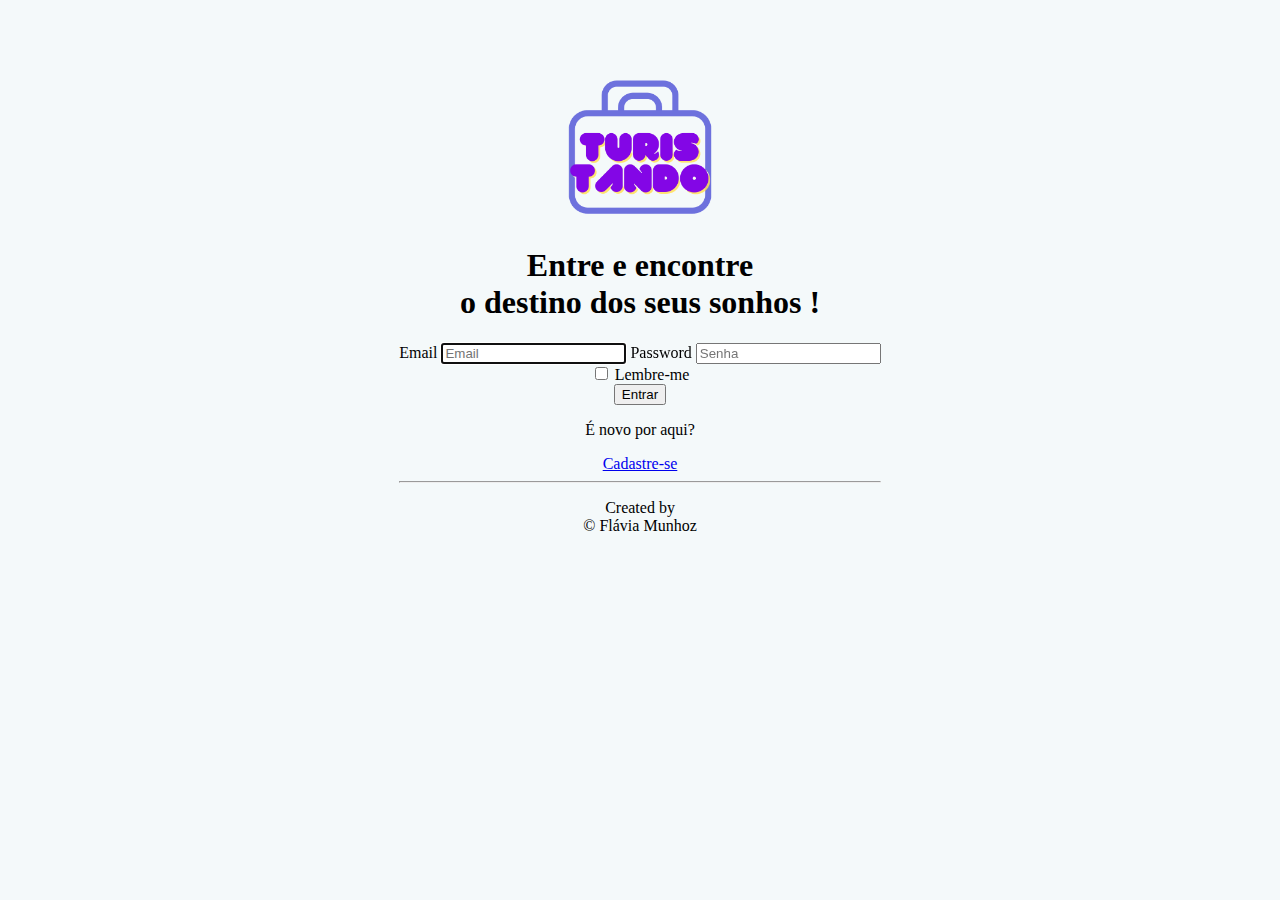
<file: turistando.recode/turistando/html/login.html>
<!DOCTYPE html>
<html class="h-100" lang="pt-br">

    <head>
        <meta charset="UTF-8">
        <meta http-equiv="X-UA-Compatible" content="IE=edge">
        <meta name="viewport" content="width=device-width, initial-scale=1, shrink-to-fit=no">
        <meta name="description" content="dicas, viajens e pssseios">
        <meta name=" keywords" content="turismo, viajar, passear,cidade">
        <meta name="author" content="F-Munhoz">
        <link rel="stylesheet" href="https://cdn.jsdelivr.net/npm/bootstrap@4.6.1/dist/css/bootstrap.min.css"
            integrity="sha384-zCbKRCUGaJDkqS1kPbPd7TveP5iyJE0EjAuZQTgFLD2ylzuqKfdKlfG/eSrtxUkn" crossorigin="anonymous">
        <link rel="stylesheet" href="../css/style.css">

        <title>Login Turistando</title>
        <!--Fim da head-->
    </head>

    <body class="login">
        <!--Inicio login-->
        <div class=" box">
            <form class="form-signin ">
                <a href="..//html/index.html"><img class="mb-4" src="../img/turistando.png" alt="logo turistando"
                        width="150" height="150"></a>

                <h1 class="h3 mb-4 font-weight-normal"> Entre e encontre <br> o destino dos seus sonhos !</h1>
                <label for="inputEmail" class="sr-only ">Email</label>
                <input type="email" id="inputEmail" class="form-control" placeholder="Email " required autofocus>
                <label for="inputPassword" class="sr-only">Password</label>
                <input type="password" id="inputPassword" class="form-control" placeholder="Senha" required>
                <div class="checkbox mt-3 mb-3">
                    <label>
                        <input type="checkbox" value="remember-me"> Lembre-me
                    </label>
                </div>

                <button class="btn btn-lg btn-primary btn-block mt-3 mb-3 " type="submit">Entrar</button>
                <div>
                    <p class="h5 mb-3 mt-5">É novo por aqui?</p>
                    <a class="btn btn-lg btn-primary mb-4" href="../html/cadastro.html">Cadastre-se</a>

                </div>
                <hr>
                <p class="mt-3 mb-3 text-muted"> Created by <br> &copy; Flávia Munhoz</p>

            </form>
        </div>
        </div>

        <script src="https://cdn.jsdelivr.net/npm/jquery@3.5.1/dist/jquery.slim.min.js"
            integrity="sha384-DfXdz2htPH0lsSSs5nCTpuj/zy4C+OGpamoFVy38MVBnE+IbbVYUew+OrCXaRkfj"
            crossorigin="anonymous"></script>
        <script src="https://cdn.jsdelivr.net/npm/bootstrap@4.6.1/dist/js/bootstrap.bundle.min.js"
            integrity="sha384-fQybjgWLrvvRgtW6bFlB7jaZrFsaBXjsOMm/tB9LTS58ONXgqbR9W8oWht/amnpF"
            crossorigin="anonymous"></script>
    </body>


</html>
</file>
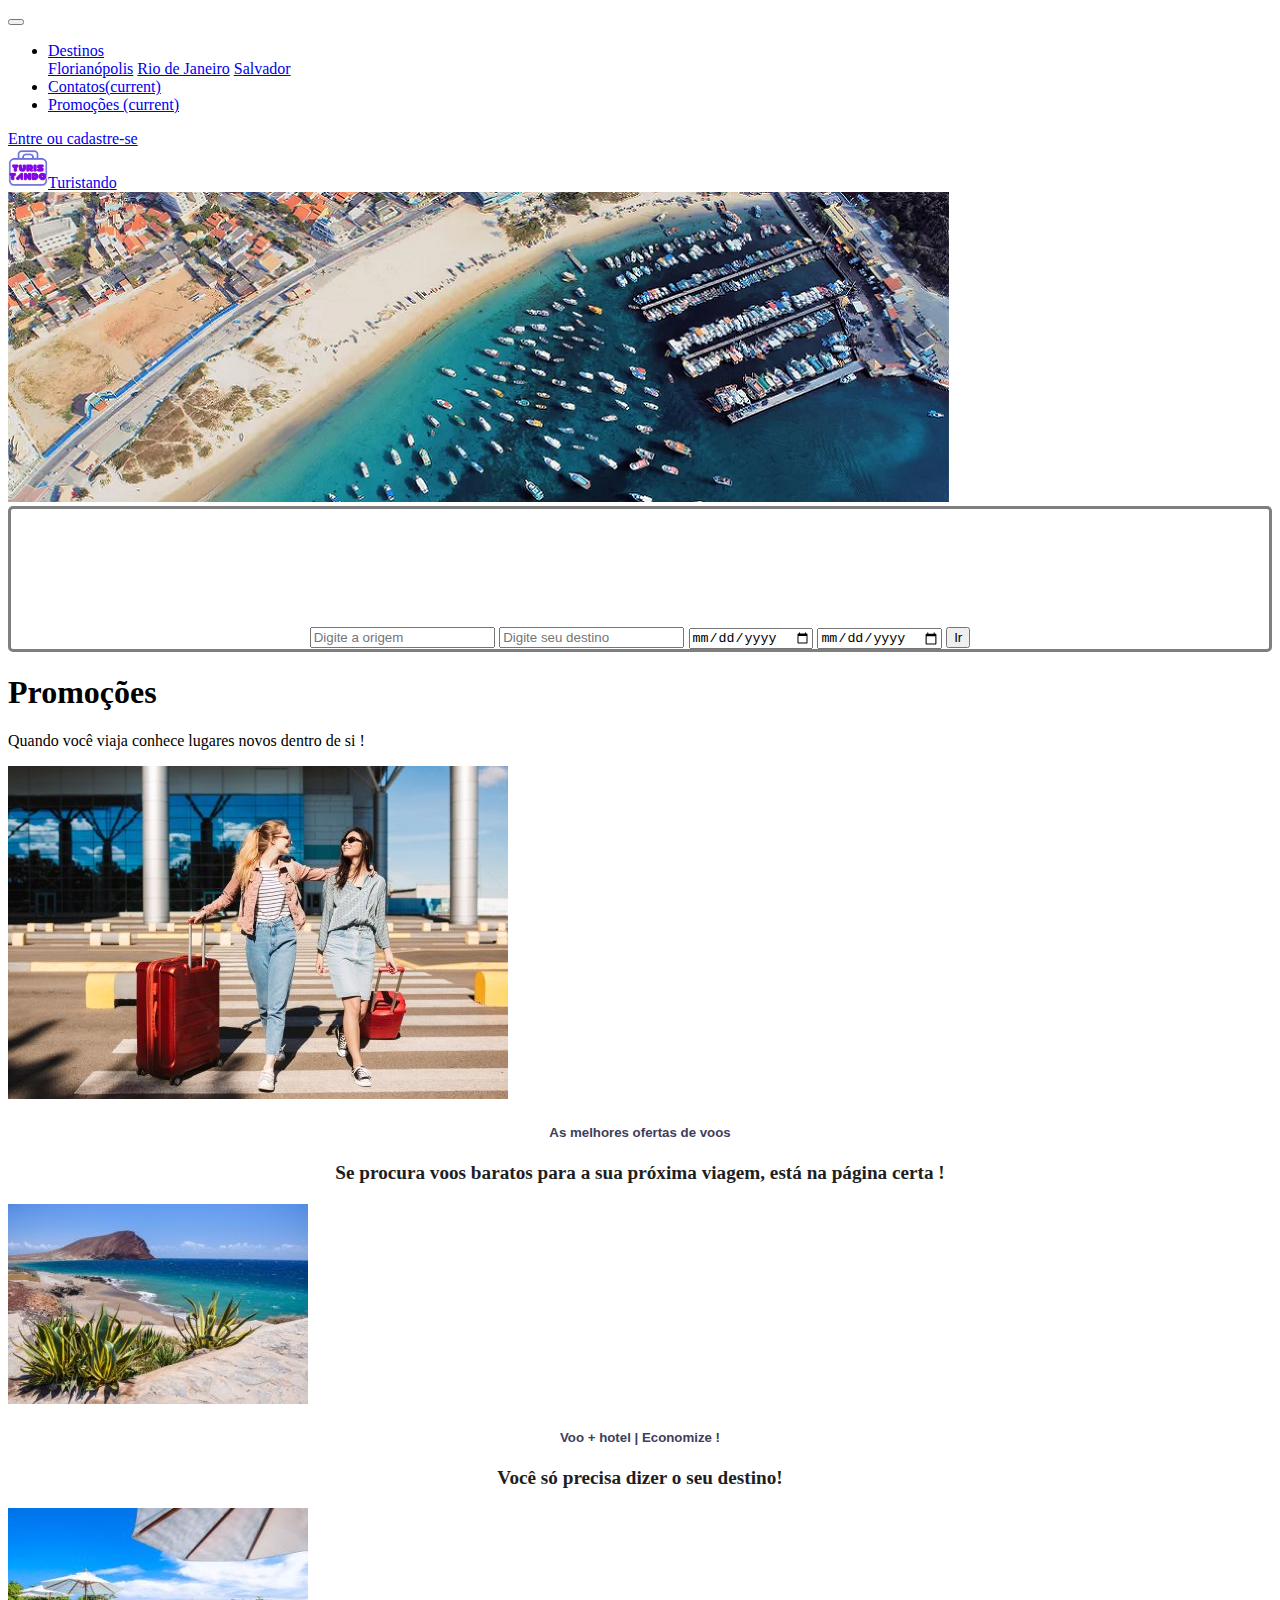
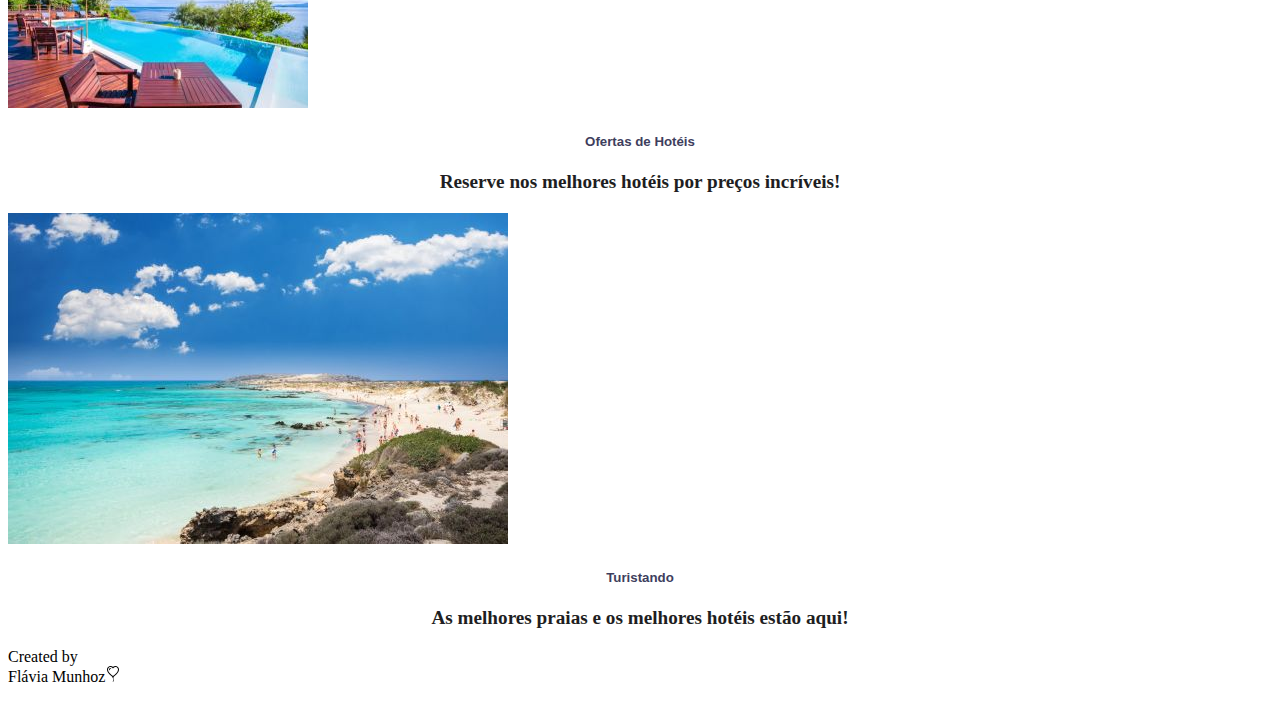
<file: turistando.recode/turistando/html/promoções.html>
<!DOCTYPE html>
<html class="h-100" lang="pt-br">

    <head>
      <meta charset="UTF-8">
      <meta http-equiv="X-UA-Compatible" content="IE=edge">
      <meta name="viewport" content="width=device-width, initial-scale=1, shrink-to-fit=no">
     <meta name="description" content="dicas, viajens e pssseios">
     <meta name=" keywords" content="turismo, viajar, passear,cidade">
     <meta name="author" content="F-Munhoz">
     <link rel="stylesheet" href="https://cdn.jsdelivr.net/npm/bootstrap@4.6.1/dist/css/bootstrap.min.css"
        integrity="sha384-zCbKRCUGaJDkqS1kPbPd7TveP5iyJE0EjAuZQTgFLD2ylzuqKfdKlfG/eSrtxUkn" crossorigin="anonymous">
     <link rel="stylesheet" href="../css/style.css">
     <title>Promoções Turistando</title>
     <!--Fim da head-->
 </head>

  <body class="d-flex flex-column h-100">
     <!--inicio barra de navegação-->
    <body class="d-flex flex-column h-100">
     <!--inicio barra de navegação-->
     <nav class="navbar navbar-expand-lg navbar-light bg-primary">
        <button class="navbar-toggler bg-warning" type="button" data-toggle="collapse"
            data-target="#navbarSupportedContent" aria-controls="navbarSupportedContent" aria-expanded="false"
            aria-label="Toggle navigation">
            <span class="navbar-toggler-icon"></span>
        </button>

        <div class="collapse navbar-collapse" id="navbarSupportedContent">
            <ul class="navbar-nav mr-auto">
                <li class="nav-item dropdown">
                    <a class="nav-link dropdown-toggle" href="#" id="navbarDropdown" role="button"
                        data-toggle="dropdown" aria-expanded="false">
                        Destinos
                    </a>
                    <div class="dropdown-menu" aria-labelledby="navbarDropdown">
                        <a class="dropdown-item" href="../html/florianopolis.html" >Florianópolis</a>
                        <a class="dropdown-item" href="../html/riodejaneiro.html" >Rio de Janeiro</a>
                        <a class="dropdown-item" href="../html/salvador.html" >Salvador</a>
                    </div>
                </li>
                <li class="nav-item active">
                    <a class="nav-link" href="../html/contatos.html">Contatos<span
                            class="sr-only">(current)</span></a>
                </li>

                <li class="nav-item active">
                    <a class="nav-link" href="../html/promoções.html">Promoções <span
                            class="sr-only">(current)</span></a>
                </li>

            </ul>

        </div>
        <a class="btn btn-warning mr-sm-3  " type="submit" href="../html/login.html">Entre ou
            cadastre-se</a>
      </nav>
      <nav class="navbar navbar-toggler bg-warning">

        <nav>

            <a href="../html/index.html"><img src="../img/turistando.png" width="40" height="40"
                    class="d-inline-block align-middle" alt="logotipo">Turistando</a>

        </nav>
      </nav>

      <!--fim da barra de navegação-->
     <div class="container-fluid mt-2">
         <div class="card bg-dark text-white mt-2 ">
                <img src="../img/promo.png" class="card-img" alt=" praia vista de cima">
              <div class="card-img-overlay form-promo">
                  <p class="h2">Promoções
                  <p class="h3">O melhor preço</p>
                  <p class="h3">Para a melhor turistada !

                  <form>
                      <div class="form-group row">
                          <input class="txtDestino form-control form-group col-3 m-2" placeholder="Digite a origem"
                            type="text">
                          <input class="txtDestino form-control form-group col-3 m-2" placeholder="Digite seu destino"
                            type="text">
                          <input class="data form-control form-group col-2 m-2" type="date" value="ida">
                          <input class="data form-control form-group col-2 m-2" type="date" value="volta">
                          <input class="btn btn-warning m-2" type="button" value="Ir">
                      </div>
                  </form>
              </div>
          </div>
       </div>
      <main role="main">
          <section class="jumbotron text-center">
              <div class="container">
                   <h1>Promoções</h1>
                   <p class=" lead text-muted">Quando você viaja conhece lugares novos dentro de si !</p>
              </div>
          </section>
         <div class="album py-5 bg-light">
            <div class="row row-cols-1 row-cols-md-4 mt-5 g-4 ">
        <div class="col">
            <div class="card h-100 card border-info mb-3">
                <img src="../img/amigas.jpg" class="card-img-top " alt="amigas no aeroporto">
                <div class="card-body">
                    <h5 class="card-title">As melhores ofertas de voos</h5>
                    <p class="card-text">Se procura voos baratos para a sua próxima viagem, está na página certa !
                    </p>
                  
                </div>
            </div>
        </div>
        <div class="col">
            <div class="card h-100 card border-info mb-3">
                <img src="../img/essapraia.jpg" class="card-img-top" alt="imagem praia">
                <div class="card-body">
                    <h5 class="card-title">Voo + hotel | Economize !
                    </h5>
                    <p class="card-text">Você só precisa dizer o seu destino!</p>
                 
                </div>
            </div>
        </div>
        <div class="col">
            <div class="card h-100 card border-info mb-3">
                <img src="../img/ofertahoteis.jpg" class="card-img-top" alt="imagem area de lazer piscina">
                <div class="card-body">
                    <h5 class="card-title">Ofertas de Hotéis</h5>
                    <p class="card-text">Reserve nos melhores hotéis por preços incríveis!</p>
                 
                </div>
            </div>
        </div>
        <div class="col">
            <div class="card h-100 card border-info mb-3">
                <img src="../img/voomaishotel.jpg" class="card-img-top" alt="...">
                <div class="card-body">
                    <h5 class="card-title">Turistando </h5>
                    <p class="card-text">As melhores praias e os melhores hotéis estão aqui!</p>
                    
                </div>
            </div>
        </div>
    </div>
          </div>
      </main>


      <!--fim form-->


      <!--inicio footer-->

      <footer class="footer mt-auto d-flex ">
          <div class="container-fluid  bg-secondary ">
              <p class="text-center mb-0">Created by <br> Flávia Munhoz<svg xmlns="http://www.w3.org/2000/svg" width="16"
                    height="16" fill="currentColor" class="bi bi-balloon-heart" viewBox="0 0 16 16">
                    <path fill-rule="evenodd"
                        d="m8 2.42-.717-.737c-1.13-1.161-3.243-.777-4.01.72-.35.685-.451 1.707.236 3.062C4.16 6.753 5.52 8.32 8 10.042c2.479-1.723 3.839-3.29 4.491-4.577.687-1.355.587-2.377.236-3.061-.767-1.498-2.88-1.882-4.01-.721L8 2.42Zm-.49 8.5c-10.78-7.44-3-13.155.359-10.063.045.041.089.084.132.129.043-.045.087-.088.132-.129 3.36-3.092 11.137 2.624.357 10.063l.235.468a.25.25 0 1 1-.448.224l-.008-.017c.008.11.02.202.037.29.054.27.161.488.419 1.003.288.578.235 1.15.076 1.629-.157.469-.422.867-.588 1.115l-.004.007a.25.25 0 1 1-.416-.278c.168-.252.4-.6.533-1.003.133-.396.163-.824-.049-1.246l-.013-.028c-.24-.48-.38-.758-.448-1.102a3.177 3.177 0 0 1-.052-.45l-.04.08a.25.25 0 1 1-.447-.224l.235-.468ZM6.013 2.06c-.649-.18-1.483.083-1.85.798-.131.258-.245.689-.08 1.335.063.244.414.198.487-.043.21-.697.627-1.447 1.359-1.692.217-.073.304-.337.084-.398Z" />
                </svg></p>
         </div>
      </footer>
      <!--fim footer-->

     <script src="https://cdn.jsdelivr.net/npm/jquery@3.5.1/dist/jquery.slim.min.js"
          integrity="sha384-DfXdz2htPH0lsSSs5nCTpuj/zy4C+OGpamoFVy38MVBnE+IbbVYUew+OrCXaRkfj" crossorigin="anonymous">
        </script>
     <script src="https://cdn.jsdelivr.net/npm/bootstrap@4.6.1/dist/js/bootstrap.bundle.min.js"
        integrity="sha384-fQybjgWLrvvRgtW6bFlB7jaZrFsaBXjsOMm/tB9LTS58ONXgqbR9W8oWht/amnpF" crossorigin="anonymous">
        </script>
  </body>

</html>
</file>
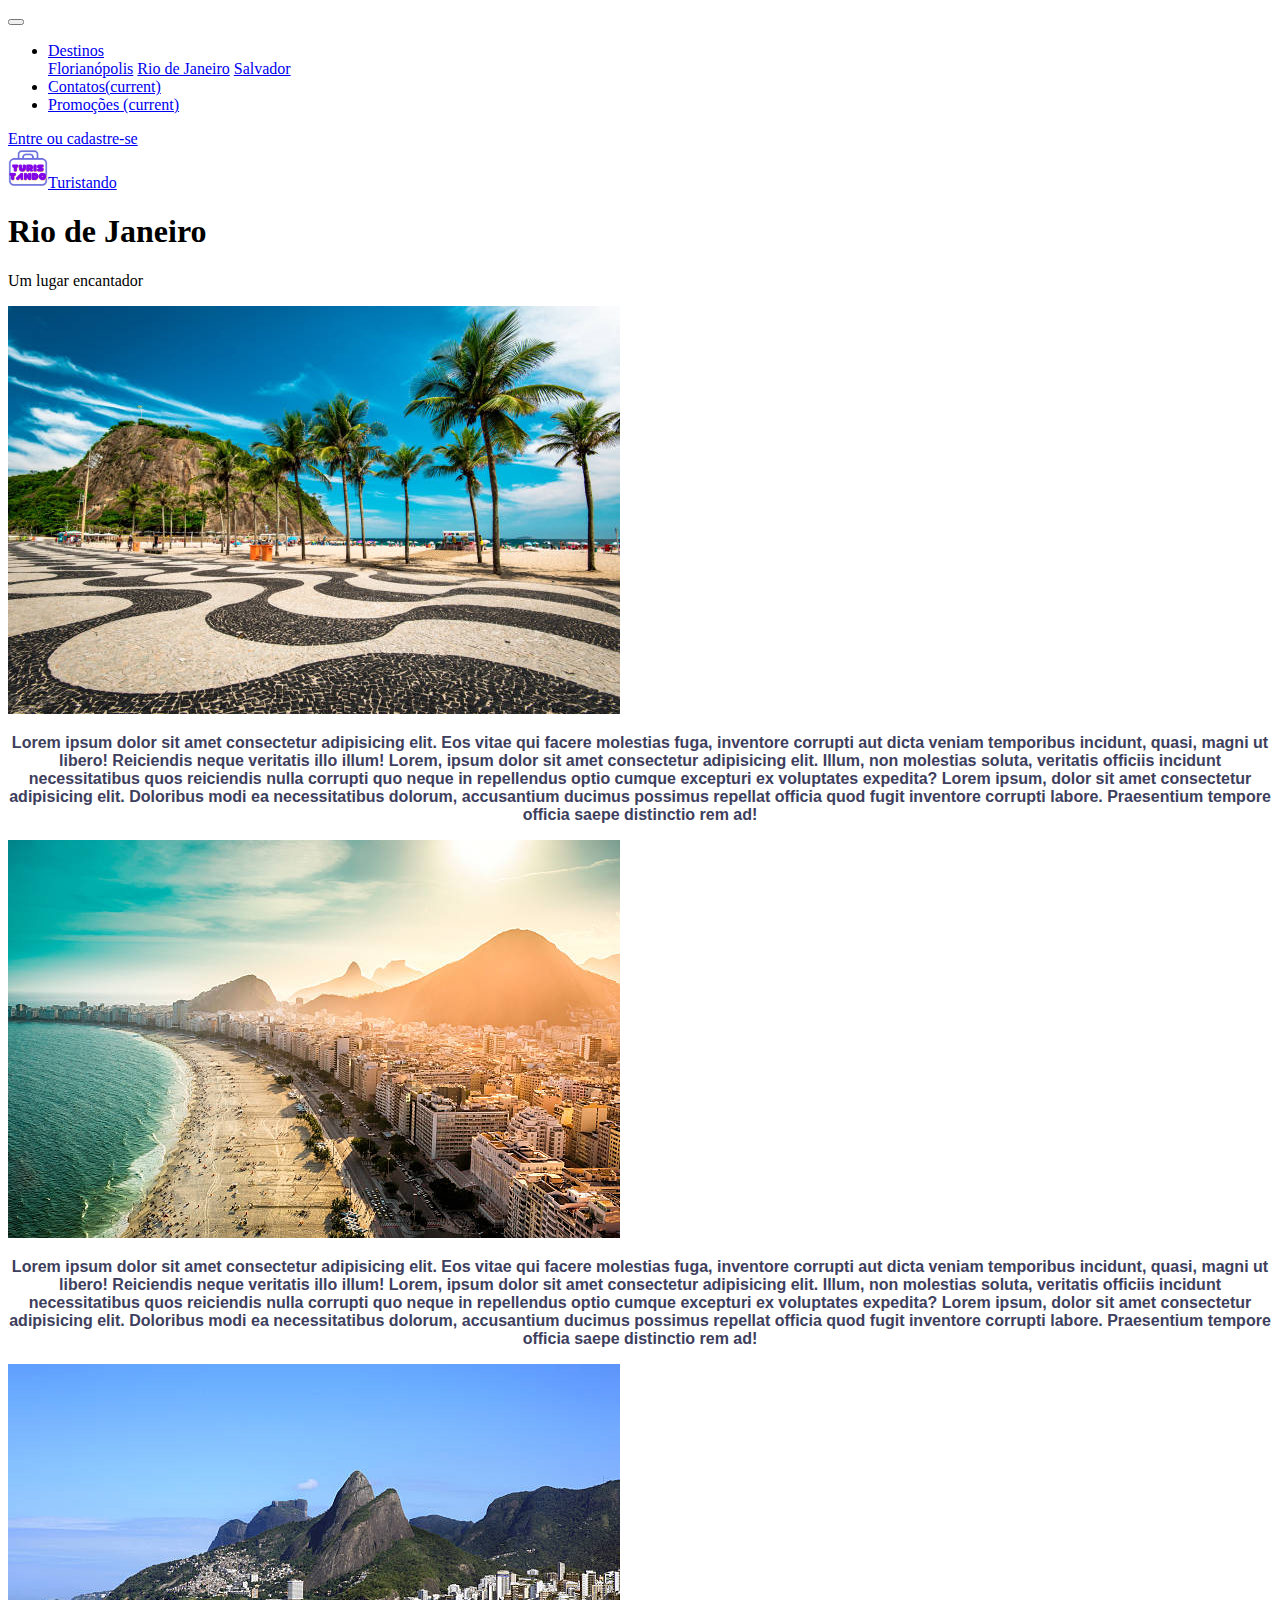
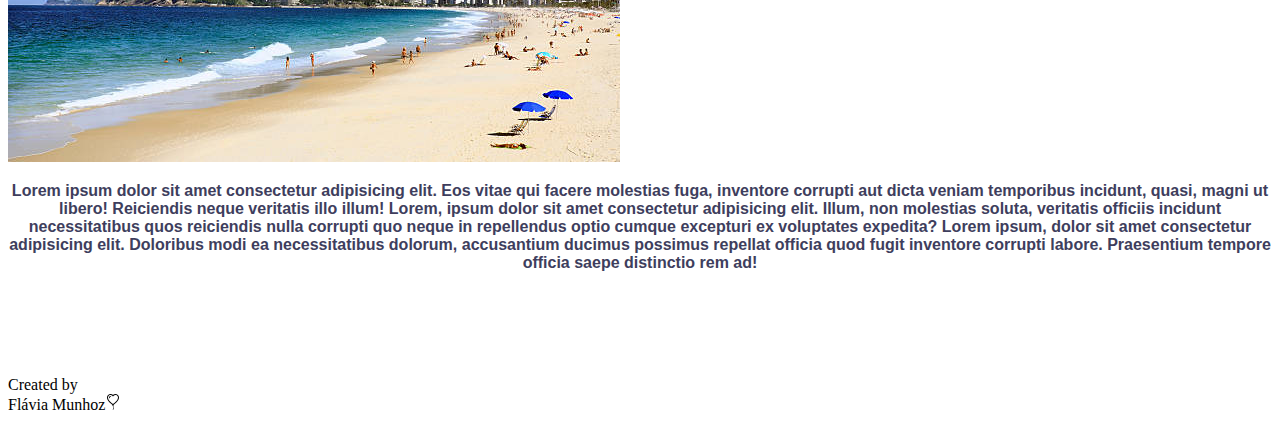
<file: turistando.recode/turistando/html/riodejaneiro.html>
<!DOCTYPE html>
<html class="h-100" lang="pt-br">

 <head>
      <meta charset="UTF-8">
      <meta http-equiv="X-UA-Compatible" content="IE=edge">
      <meta name="viewport" content="width=device-width, initial-scale=1, shrink-to-fit=no">
      <meta name="description" content="dicas, viajens e pssseios">
      <meta name=" keywords" content="turismo, viajar, passear,cidade">
      <meta name="author" content="F-Munhoz">
      <link rel="stylesheet" href="https://cdn.jsdelivr.net/npm/bootstrap@4.6.1/dist/css/bootstrap.min.css"
          integrity="sha384-zCbKRCUGaJDkqS1kPbPd7TveP5iyJE0EjAuZQTgFLD2ylzuqKfdKlfG/eSrtxUkn" crossorigin="anonymous">
      <link rel="stylesheet" href="../css/style.css">
      <title>Florianópolis Turistando</title>
      <!--Fim da head-->
 </head>

  <body class="d-flex flex-column h-100">
     <!--inicio barra de navegação-->
      <nav class="navbar navbar-expand-lg navbar-light bg-primary">
        <button class="navbar-toggler bg-warning" type="button" data-toggle="collapse"
            data-target="#navbarSupportedContent" aria-controls="navbarSupportedContent" aria-expanded="false"
            aria-label="Toggle navigation">
            <span class="navbar-toggler-icon"></span>
        </button>

        <div class="collapse navbar-collapse" id="navbarSupportedContent">
            <ul class="navbar-nav mr-auto">
                <li class="nav-item dropdown">
                    <a class="nav-link dropdown-toggle" href="#" id="navbarDropdown" role="button"
                        data-toggle="dropdown" aria-expanded="false">
                        Destinos
                    </a>
                    <div class="dropdown-menu" aria-labelledby="navbarDropdown">
                        <a class="dropdown-item" href="../html/florianopolis.html" >Florianópolis</a>
                        <a class="dropdown-item" href="../html/riodejaneiro.html" >Rio de Janeiro</a>
                        <a class="dropdown-item" href="../html/salvador.html" >Salvador</a>
                    </div>
                </li>
                <li class="nav-item active">
                    <a class="nav-link" href="../html/contatos.html">Contatos<span
                            class="sr-only">(current)</span></a>
                </li>

                <li class="nav-item active">
                    <a class="nav-link" href="../html/promoções.html">Promoções <span
                            class="sr-only">(current)</span></a>
                </li>

            </ul>

        </div>
        <a class="btn btn-warning mr-sm-3  " type="submit" href="../html/login.html">Entre ou
            cadastre-se</a>
      </nav>
      <nav class="navbar navbar-toggler bg-warning">

        <nav>

            <a href="../html/index.html"><img src="../img/turistando.png" width="40" height="40"
                    class="d-inline-block align-middle" alt="logotipo">Turistando</a>

        </nav>
      </nav>

      <!--fim da barra de navegação-->

       <main role="main">
          <section class="jumbotron text-center">
              <div class="container">
                 <h1>Rio de Janeiro</h1>
                 <p class="lead text-muted">Um lugar encantador</p>   
               </div>
           </section>
              <div class="card mb-3">
                     <img src="../img/rio1.jpg" class="card-img-top" alt="foto florianopolis">
                 <div class="card-body">
                       <p class="card-title">Lorem ipsum dolor sit amet consectetur adipisicing elit. Eos vitae qui facere molestias fuga, inventore corrupti aut dicta veniam temporibus incidunt, quasi, magni ut libero! Reiciendis neque veritatis illo illum! Lorem, ipsum dolor sit amet consectetur adipisicing elit. Illum, non molestias soluta, veritatis officiis incidunt necessitatibus quos reiciendis nulla corrupti quo neque in repellendus optio cumque excepturi ex voluptates expedita? Lorem ipsum, dolor sit amet consectetur adipisicing elit. Doloribus modi ea necessitatibus dolorum, accusantium ducimus possimus repellat officia quod fugit inventore corrupti labore. Praesentium tempore officia saepe distinctio rem ad!</p>
                  </div>
             </div>
             <div class="card mb-3">
                      <img src="../img/rio2.jpg" class="card-img-top" alt="foto florianopolis">
                  <div class="card-body">
                                   <p class="card-title">Lorem ipsum dolor sit amet consectetur adipisicing elit. Eos vitae qui facere molestias fuga, inventore corrupti aut dicta veniam temporibus incidunt, quasi, magni ut libero! Reiciendis neque veritatis illo illum! Lorem, ipsum dolor sit amet consectetur adipisicing elit. Illum, non molestias soluta, veritatis officiis incidunt necessitatibus quos reiciendis nulla corrupti quo neque in repellendus optio cumque excepturi ex voluptates expedita? Lorem ipsum, dolor sit amet consectetur adipisicing elit. Doloribus modi ea necessitatibus dolorum, accusantium ducimus possimus repellat officia quod fugit inventore corrupti labore. Praesentium tempore officia saepe distinctio rem ad!</p>
                  </div>
             </div>
             <div class="card mb-3">
                <img src="../img/rio3.jpg" class="card-img-top" alt="foto florianopolis">
                <div class="card-body">
                     <p class="card-title">Lorem ipsum dolor sit amet consectetur adipisicing elit. Eos vitae qui facere molestias fuga, inventore corrupti aut dicta veniam temporibus incidunt, quasi, magni ut libero! Reiciendis neque veritatis illo illum! Lorem, ipsum dolor sit amet consectetur adipisicing elit. Illum, non molestias soluta, veritatis officiis incidunt necessitatibus quos reiciendis nulla corrupti quo neque in repellendus optio cumque excepturi ex voluptates expedita? Lorem ipsum, dolor sit amet consectetur adipisicing elit. Doloribus modi ea necessitatibus dolorum, accusantium ducimus possimus repellat officia quod fugit inventore corrupti labore. Praesentium tempore officia saepe distinctio rem ad!</p>

                </div>
             </div>
       </main>
     <br><br><br><br>

             <!--fim main-->

            <!--inicio footer-->

        <footer class="footer mt-auto  d-flex">

          <div class="container-fluid bg-secondary ">
               <p class="text-center mb-0">Created by <br> Flávia Munhoz<svg xmlns="http://www.w3.org/2000/svg" width="16"
                    height="16" fill="currentColor" class="bi bi-balloon-heart" viewBox="0 0 16 16">
                    <path fill-rule="evenodd"
                        d="m8 2.42-.717-.737c-1.13-1.161-3.243-.777-4.01.72-.35.685-.451 1.707.236 3.062C4.16 6.753 5.52 8.32 8 10.042c2.479-1.723 3.839-3.29 4.491-4.577.687-1.355.587-2.377.236-3.061-.767-1.498-2.88-1.882-4.01-.721L8 2.42Zm-.49 8.5c-10.78-7.44-3-13.155.359-10.063.045.041.089.084.132.129.043-.045.087-.088.132-.129 3.36-3.092 11.137 2.624.357 10.063l.235.468a.25.25 0 1 1-.448.224l-.008-.017c.008.11.02.202.037.29.054.27.161.488.419 1.003.288.578.235 1.15.076 1.629-.157.469-.422.867-.588 1.115l-.004.007a.25.25 0 1 1-.416-.278c.168-.252.4-.6.533-1.003.133-.396.163-.824-.049-1.246l-.013-.028c-.24-.48-.38-.758-.448-1.102a3.177 3.177 0 0 1-.052-.45l-.04.08a.25.25 0 1 1-.447-.224l.235-.468ZM6.013 2.06c-.649-.18-1.483.083-1.85.798-.131.258-.245.689-.08 1.335.063.244.414.198.487-.043.21-.697.627-1.447 1.359-1.692.217-.073.304-.337.084-.398Z" />
                  </svg>
              </p>
           </div>
      </footer>
       <!--fim footer-->

      <script src="https://cdn.jsdelivr.net/npm/jquery@3.5.1/dist/jquery.slim.min.js"
        integrity="sha384-DfXdz2htPH0lsSSs5nCTpuj/zy4C+OGpamoFVy38MVBnE+IbbVYUew+OrCXaRkfj"
        crossorigin="anonymous"></script>
      <script src="https://cdn.jsdelivr.net/npm/bootstrap@4.6.1/dist/js/bootstrap.bundle.min.js"
        integrity="sha384-fQybjgWLrvvRgtW6bFlB7jaZrFsaBXjsOMm/tB9LTS58ONXgqbR9W8oWht/amnpF"
        crossorigin="anonymous"></script>
  </body>


</html>
</file>
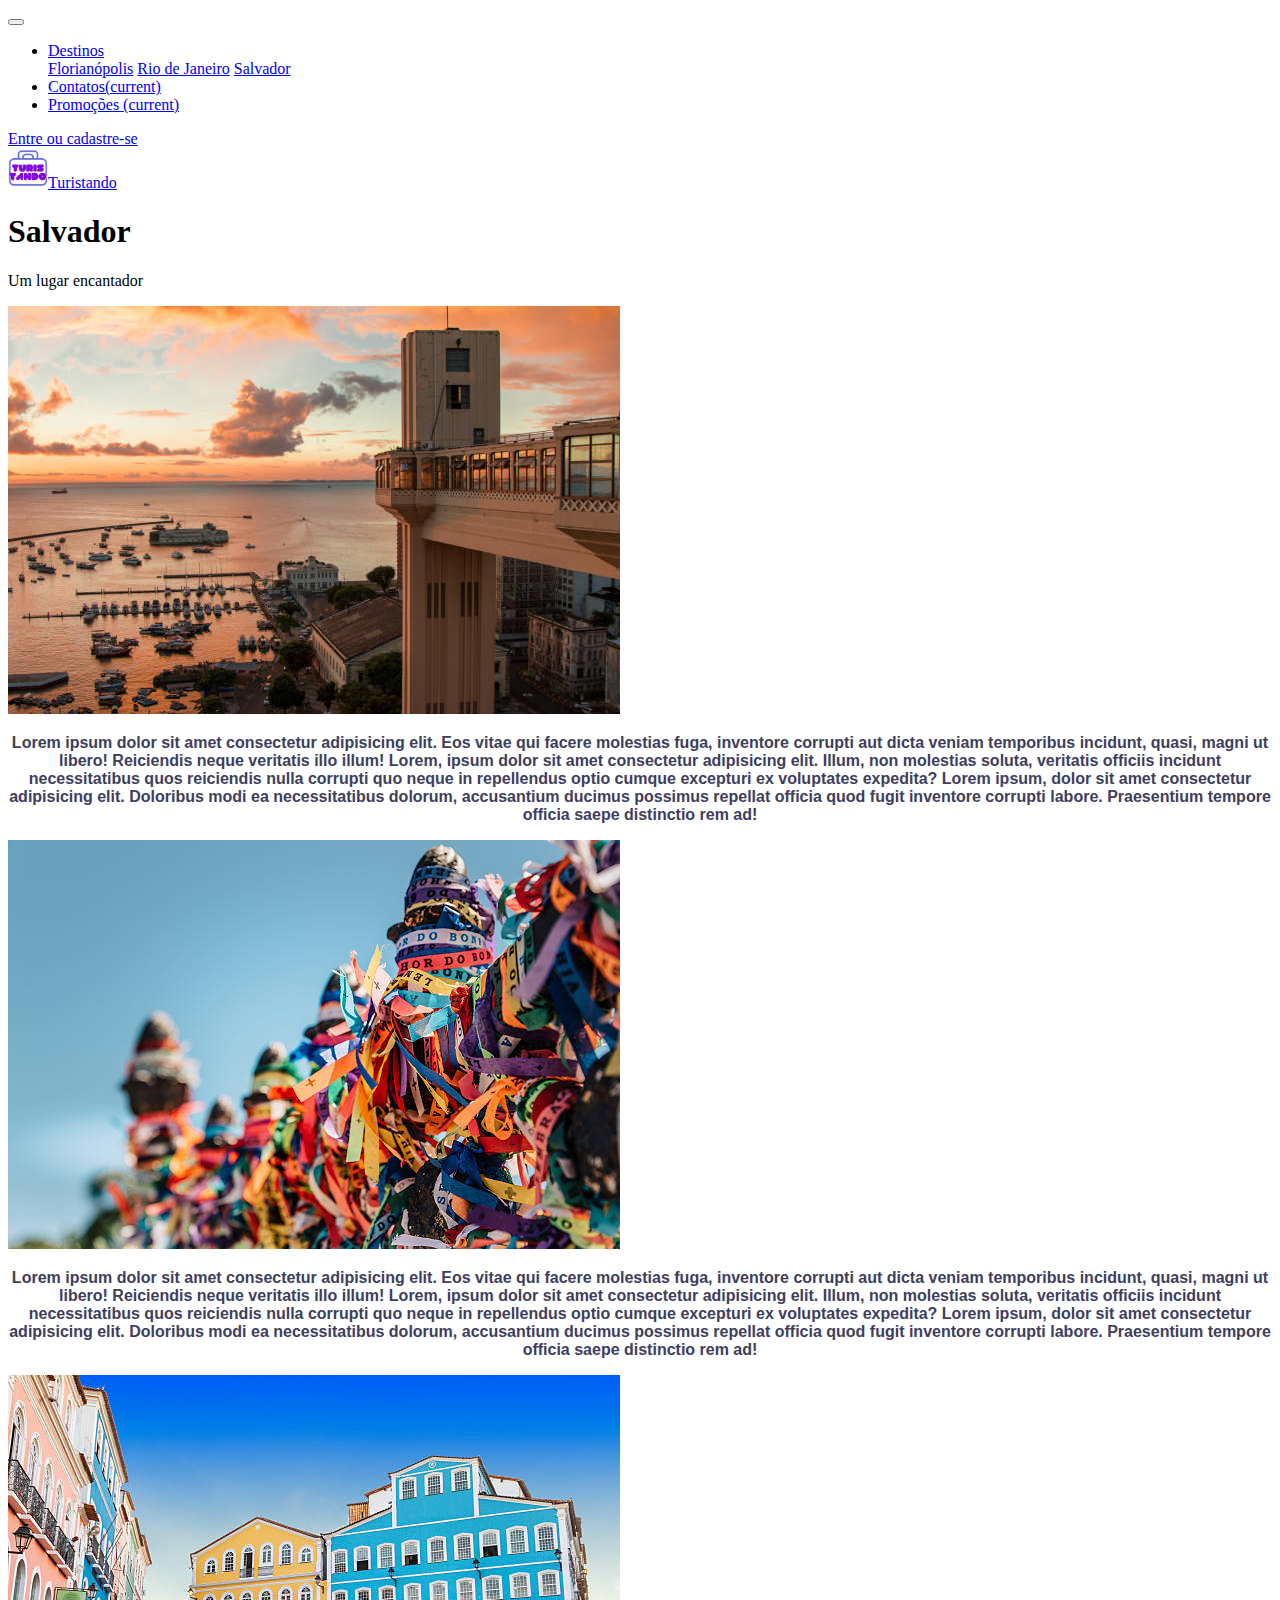
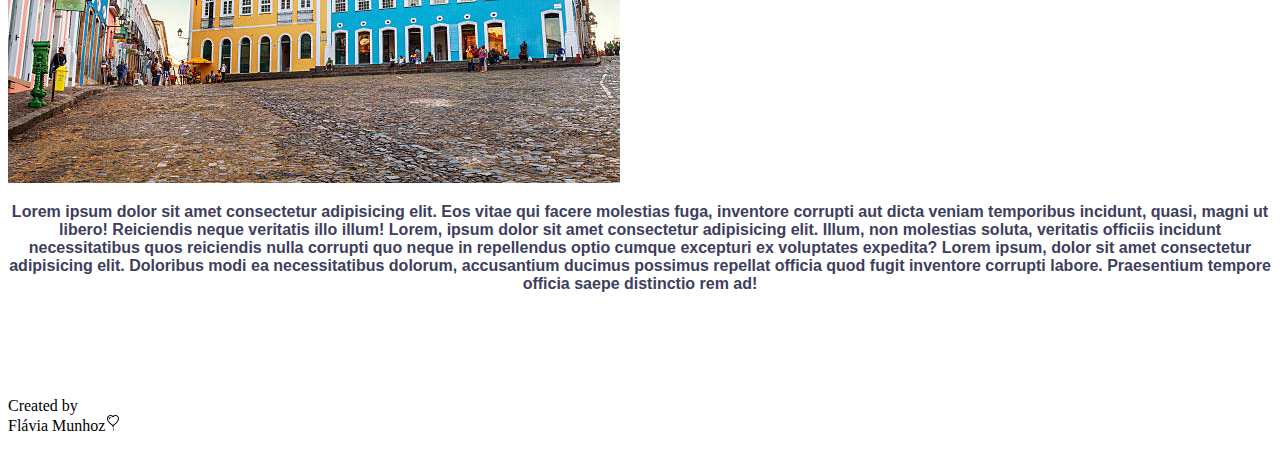
<file: turistando.recode/turistando/html/salvador.html>
<!DOCTYPE html>
<html class="h-100" lang="pt-br">

<head>
    <meta charset="UTF-8">
    <meta http-equiv="X-UA-Compatible" content="IE=edge">
    <meta name="viewport" content="width=device-width, initial-scale=1, shrink-to-fit=no">
    <meta name="description" content="dicas, viajens e pssseios">
    <meta name=" keywords" content="turismo, viajar, passear,cidade">
    <meta name="author" content="F-Munhoz">
    <link rel="stylesheet" href="https://cdn.jsdelivr.net/npm/bootstrap@4.6.1/dist/css/bootstrap.min.css"
        integrity="sha384-zCbKRCUGaJDkqS1kPbPd7TveP5iyJE0EjAuZQTgFLD2ylzuqKfdKlfG/eSrtxUkn" crossorigin="anonymous">
    <link rel="stylesheet" href="../css/style.css">
    <title>Florianópolis Turistando</title>
    <!--Fim da head-->
</head>

<body class="d-flex flex-column h-100">

    <!--inicio barra de navegação-->
    <body class="d-flex flex-column h-100">
     <!--inicio barra de navegação-->
     <nav class="navbar navbar-expand-lg navbar-light bg-primary">
        <button class="navbar-toggler bg-warning" type="button" data-toggle="collapse"
            data-target="#navbarSupportedContent" aria-controls="navbarSupportedContent" aria-expanded="false"
            aria-label="Toggle navigation">
            <span class="navbar-toggler-icon"></span>
        </button>

        <div class="collapse navbar-collapse" id="navbarSupportedContent">
            <ul class="navbar-nav mr-auto">
                <li class="nav-item dropdown">
                    <a class="nav-link dropdown-toggle" href="#" id="navbarDropdown" role="button"
                        data-toggle="dropdown" aria-expanded="false">
                        Destinos
                    </a>
                    <div class="dropdown-menu" aria-labelledby="navbarDropdown">
                        <a class="dropdown-item" href="../html/florianopolis.html" >Florianópolis</a>
                        <a class="dropdown-item" href="../html/riodejaneiro.html" >Rio de Janeiro</a>
                        <a class="dropdown-item" href="../html/salvador.html" >Salvador</a>
                    </div>
                </li>
                <li class="nav-item active">
                    <a class="nav-link" href="../html/contatos.html">Contatos<span
                            class="sr-only">(current)</span></a>
                </li>

                <li class="nav-item active">
                    <a class="nav-link" href="../html/promoções.html">Promoções <span
                            class="sr-only">(current)</span></a>
                </li>

            </ul>

        </div>
        <a class="btn btn-warning mr-sm-3  " type="submit" href="../html/login.html">Entre ou
            cadastre-se</a>
      </nav>
      <nav class="navbar navbar-toggler bg-warning">

        <nav>

            <a href="../html/index.html"><img src="../img/turistando.png" width="40" height="40"
                    class="d-inline-block align-middle" alt="logotipo">Turistando</a>

        </nav>
      </nav>

      <!--fim da barra de navegação-->
<!--inicio main-->
       <main role="main">
          <section class="jumbotron text-center">
              <div class="container">
                 <h1>Salvador</h1>
                 <p class="lead text-muted">Um lugar encantador</p>   
               </div>
           </section>
              <div class="card mb-3">
                     <img src="../img/salv2.jpg" class="card-img-top" alt="foto florianopolis">
                 <div class="card-body">
                       <p class="card-title">Lorem ipsum dolor sit amet consectetur adipisicing elit. Eos vitae qui facere molestias fuga, inventore corrupti aut dicta veniam temporibus incidunt, quasi, magni ut libero! Reiciendis neque veritatis illo illum! Lorem, ipsum dolor sit amet consectetur adipisicing elit. Illum, non molestias soluta, veritatis officiis incidunt necessitatibus quos reiciendis nulla corrupti quo neque in repellendus optio cumque excepturi ex voluptates expedita? Lorem ipsum, dolor sit amet consectetur adipisicing elit. Doloribus modi ea necessitatibus dolorum, accusantium ducimus possimus repellat officia quod fugit inventore corrupti labore. Praesentium tempore officia saepe distinctio rem ad!</p>
                  </div>
             </div>
             <div class="card mb-3">
                      <img src="../img/salv3.jpg" class="card-img-top" alt="foto florianopolis">
                  <div class="card-body">
                                   <p class="card-title">Lorem ipsum dolor sit amet consectetur adipisicing elit. Eos vitae qui facere molestias fuga, inventore corrupti aut dicta veniam temporibus incidunt, quasi, magni ut libero! Reiciendis neque veritatis illo illum! Lorem, ipsum dolor sit amet consectetur adipisicing elit. Illum, non molestias soluta, veritatis officiis incidunt necessitatibus quos reiciendis nulla corrupti quo neque in repellendus optio cumque excepturi ex voluptates expedita? Lorem ipsum, dolor sit amet consectetur adipisicing elit. Doloribus modi ea necessitatibus dolorum, accusantium ducimus possimus repellat officia quod fugit inventore corrupti labore. Praesentium tempore officia saepe distinctio rem ad!</p>
                  </div>
             </div>
             <div class="card mb-3">
                <img src="../img/salv4.jpg " class="card-img-top" alt="foto florianopolis">
                <div class="card-body">
                     <p class="card-title">Lorem ipsum dolor sit amet consectetur adipisicing elit. Eos vitae qui facere molestias fuga, inventore corrupti aut dicta veniam temporibus incidunt, quasi, magni ut libero! Reiciendis neque veritatis illo illum! Lorem, ipsum dolor sit amet consectetur adipisicing elit. Illum, non molestias soluta, veritatis officiis incidunt necessitatibus quos reiciendis nulla corrupti quo neque in repellendus optio cumque excepturi ex voluptates expedita? Lorem ipsum, dolor sit amet consectetur adipisicing elit. Doloribus modi ea necessitatibus dolorum, accusantium ducimus possimus repellat officia quod fugit inventore corrupti labore. Praesentium tempore officia saepe distinctio rem ad!</p>

                </div>
             </div>
       </main>
     <br><br><br><br>

             <!--fim main-->

            <!--inicio footer-->

        <footer class="footer mt-auto  d-flex">

          <div class="container-fluid bg-secondary ">
               <p class="text-center mb-0">Created by <br> Flávia Munhoz<svg xmlns="http://www.w3.org/2000/svg" width="16"
                    height="16" fill="currentColor" class="bi bi-balloon-heart" viewBox="0 0 16 16">
                    <path fill-rule="evenodd"
                        d="m8 2.42-.717-.737c-1.13-1.161-3.243-.777-4.01.72-.35.685-.451 1.707.236 3.062C4.16 6.753 5.52 8.32 8 10.042c2.479-1.723 3.839-3.29 4.491-4.577.687-1.355.587-2.377.236-3.061-.767-1.498-2.88-1.882-4.01-.721L8 2.42Zm-.49 8.5c-10.78-7.44-3-13.155.359-10.063.045.041.089.084.132.129.043-.045.087-.088.132-.129 3.36-3.092 11.137 2.624.357 10.063l.235.468a.25.25 0 1 1-.448.224l-.008-.017c.008.11.02.202.037.29.054.27.161.488.419 1.003.288.578.235 1.15.076 1.629-.157.469-.422.867-.588 1.115l-.004.007a.25.25 0 1 1-.416-.278c.168-.252.4-.6.533-1.003.133-.396.163-.824-.049-1.246l-.013-.028c-.24-.48-.38-.758-.448-1.102a3.177 3.177 0 0 1-.052-.45l-.04.08a.25.25 0 1 1-.447-.224l.235-.468ZM6.013 2.06c-.649-.18-1.483.083-1.85.798-.131.258-.245.689-.08 1.335.063.244.414.198.487-.043.21-.697.627-1.447 1.359-1.692.217-.073.304-.337.084-.398Z" />
                  </svg>
              </p>
           </div>
      </footer>
       <!--fim footer-->

      <script src="https://cdn.jsdelivr.net/npm/jquery@3.5.1/dist/jquery.slim.min.js"
        integrity="sha384-DfXdz2htPH0lsSSs5nCTpuj/zy4C+OGpamoFVy38MVBnE+IbbVYUew+OrCXaRkfj"
        crossorigin="anonymous"></script>
      <script src="https://cdn.jsdelivr.net/npm/bootstrap@4.6.1/dist/js/bootstrap.bundle.min.js"
        integrity="sha384-fQybjgWLrvvRgtW6bFlB7jaZrFsaBXjsOMm/tB9LTS58ONXgqbR9W8oWht/amnpF"
        crossorigin="anonymous"></script>
  </body>


</html>
</file>
<file: turistando.recode/turistando/css/style.css>
.box {
    width: auto;
    height: auto;
    text-align: center;
    font-family: 'Poiret One';

}

.login {
    width: auto;
    height: auto;
    background-color: rgb(244, 249, 250);
    display: flex;
    flex-direction: row;
    justify-content: center;
    align-items: center;
    padding-block: 5%;


}

.f {
    margin: 0 auto;
}

#malas {
    max-width: 100%;

}

.card-img-overlay {
    border-radius: 5px;
    border: solid 3px rgba(0, 0, 0, 0.5);
    max-width: 100%;

}

.card-title {
    text-align: center;
    font-family: 'Segoe UI', Tahoma, Geneva, Verdana, sans-serif;
    color: rgb(62, 62, 93);
    font-weight: 700;




}


.card-text {
    text-align: center;
    border-radius: 3%;
    color: rgb(30, 30, 34);

    font-weight: 700;
    font-size: larger;
}


.inputs {
    justify-content: space-between;
    padding: 5px;
}

.fundo {
    background-image: url("../img/viajar.jpg");
    object-fit: cont;
    min-height: 400px;
}

.form-promo {
    text-align: center;
    font-family: 'Segoe UI', Tahoma, Geneva, Verdana, sans-serif;
    color: rgb(255, 255, 255);
    font-weight: 700;


}
</file>
